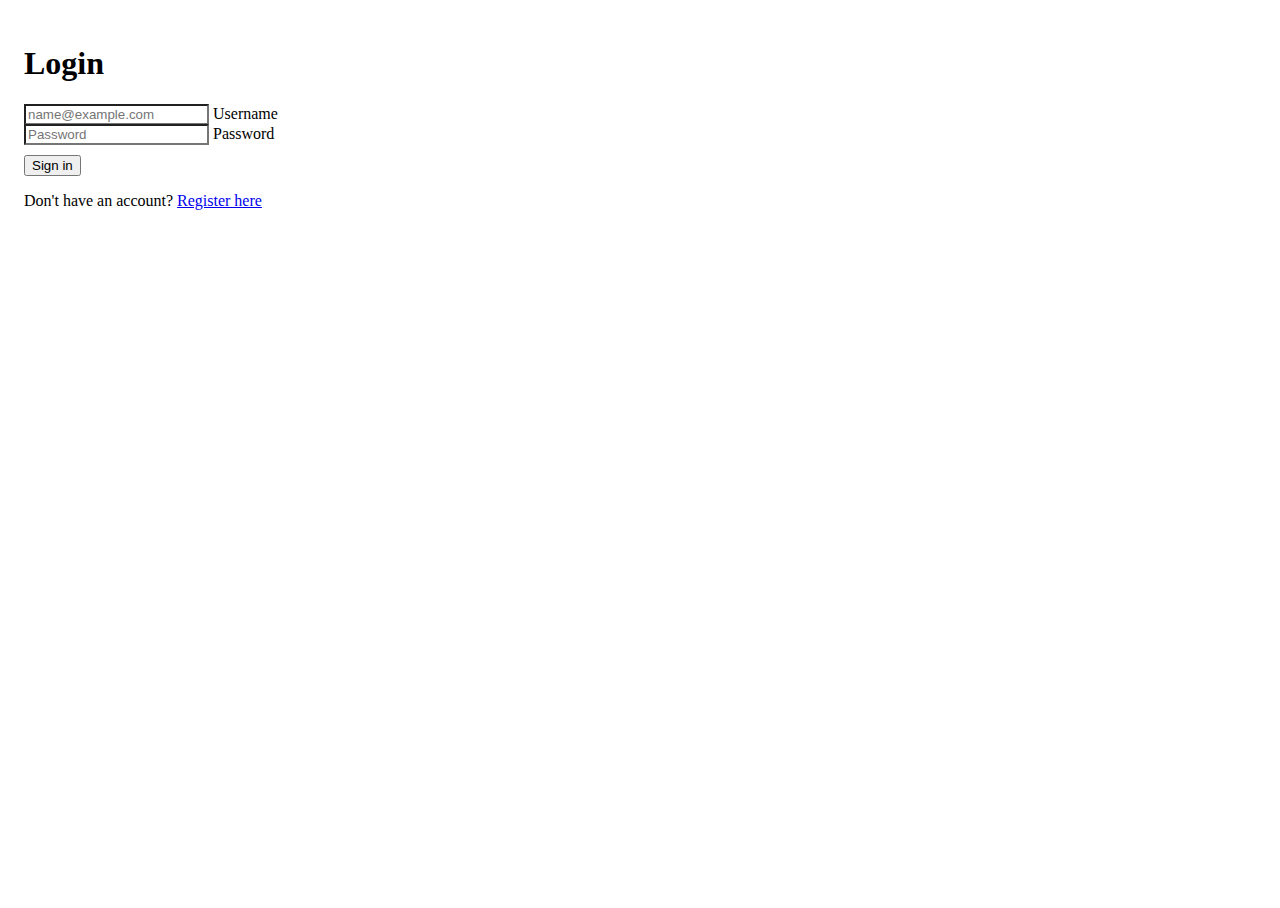
<file: AboutUs.html>
<!DOCTYPE html>
<html lang="en">
<head>
    <meta charset="UTF-8">
    <meta name="viewport" content="width=device-width, initial-scale=1.0">
    <title>About Us</title>
    <link type="text/css" rel="stylesheet" href="style.css"/>
    <meta  name="viewport" content="width=device-width, initial-scale=1.0"/>
    <link rel="stylesheet" href="https://cdnjs.cloudflare.com/ajax/libs/font-awesome/6.0.0-beta3/css/all.min.css" integrity="your-integrity-hash" crossorigin="anonymous" />
    <link href="https://cdn.jsdelivr.net/npm/bootstrap@5.3.1/dist/css/bootstrap.min.css" rel="stylesheet" integrity="sha384-4bw+/aepP/YC94hEpVNVgiZdgIC5+VKNBQNGCHeKRQN+PtmoHDEXuppvnDJzQIu9" crossorigin="anonymous">    
    <script src="https://ajax.googleapis.com/ajax/libs/jquery/3.6.4/jquery.min.js"></script>
    <script src="javascript/account.js"></script>
    <script src="javascript/cart.js"></script>
    <script src="javascript/book.js"></script>
  </head>
<style>
  .fixed-top + section{
      margin-top: 80px;
  }
  @media screen and (max-width: 991px) {
        .fixed-top + div{
          margin-top: 160px;
        }
      }
      @media screen and (max-width: 767px) {
        .fixed-top + div{
          margin-top: 180px;
        }
        .dropdown-menu{
          flex-direction: column;
        }
      }
      @media screen and (max-width: 390px) {
        .fixed-top + div{
          margin-top: 220px;
        }
      }
      @media screen and (max-width: 280px) {
        .fixed-top + div{
          margin-top: 460px;
        }
      }
      .dropdown-menu{
        border-radius: 5;
        padding: 0.5em;
        box-shadow: 0 3px 6px rgba(0, 0, 0, 0.23);
      }
      .dropdown-menu ul{
        list-style: none;
        padding: 0;
      }
      .dropdown-menu.show{
        display: flex;
      }
      .dropdown-menu li:first-child a{
        font-weight: bold;
        font-size: 1.2em;
      }
      .dropdown-menu li a{
        padding: .5em 1em;
      }
</style>
<script src="javascript/account.js"></script>
<script>
  checkLogin()
</script>
<body>
  <header class="p-3 fixed-top text-bg-dark">
    <div class="container">
      <div class="d-flex flex-wrap align-items-center justify-content-center justify-content-lg-start">
        <a href="/" class="d-flex align-items-center mb-2 mb-lg-0 link-body-emphasis text-decoration-none">
          <img src="https://logo.com/image-cdn/images/kts928pd/production/eab0b136f969e70da490e3090873a14068b11059-355x357.png?w=1080&q=72" alt="mdo" width="32" height="32" class="rounded-circle">
        </a>
        
        <ul class="nav col-12 col-lg-auto me-lg-auto mb-2 justify-content-center mb-md-0">
          <li><a href="index.html" class="nav-link px-2 text-white">Home</a></li>
          <li class="dropdown">
            <a href="genre.html" class="nav-link px-2 text-white dropdown-toggle" data-bs-toggle="dropdown" aria-expanded="false">Categories</a>
            <div class="dropdown-menu">
              <ul>
                <li><a class="dropdown-item" style="cursor: default;">Friction</a></li>
                <li><a class="dropdown-item" href="category.html?cat=mystery">Mystery</a></li>
                <li><a class="dropdown-item" href="category.html?cat=adventure">Adventure</a></li>
                <li><a class="dropdown-item" href="category.html?cat=fantasy">Fantasy</a></li>
                <li><a class="dropdown-item" href="category.html?cat=romance">Romance</a></li>
              </ul>
              <ul>
                <li><a class="dropdown-item" style="cursor: default;">Academic</a></li>
                <li><a class="dropdown-item" href="category.html?cat=mathematic">Mathematics</a></li>
                <li><a class="dropdown-item" href="category.html?cat=science">Sciences (Physics, Chemistry, Biology)</a></li>
                <li><a class="dropdown-item" href="category.html?cat=computerscience">Computer Science</a></li>
                <li><a class="dropdown-item" href="category.html?cat=engineering">Engineering</a></li>
              </ul>
              <ul>
                <li><a class="dropdown-item" style="cursor: default;">Others</a></li>
                <li><a class="dropdown-item" href="category.html?cat=business">Business/Entrepreneurship</a></li>
                <li><a class="dropdown-item" href="category.html?cat=psychology">Psychology</a></li>
                <li><a class="dropdown-item" href="category.html?cat=history">History</a></li>
                <li><a class="dropdown-item" href="category.html?cat=philosophy">Philosophy</a></li>
              </ul>
            </div>
          </li>
          <li><a href="FindOurStore.html" class="nav-link px-2 text-white">Find Our Store</a></li>
          <li><a href="AboutUs.html" class="nav-link px-2 text-white">About Us</a></li>
        </ul>

        <div class="dropdown text-end">
          <ul class="nav col-12 col-lg-auto me-lg-auto mb-2 justify-content-center mb-md-0">
            <li><a class="nav-link px-2 text-white" href="Profile.html">Profile</a></li>
            <li><a class="nav-link px-2 text-white" href="MyCart.html">My Cart</a></li>
            <li><a class="nav-link px-2 text-white" style="cursor: pointer;" onclick="loggingout()">Sign out</a></li>
          </ul>
        </div>
      </div>
    </div>
  </header>

  <div class="container p-5 d-flex flex-column justify-content-center text-center" style="background-color: #f8f9fa;">
    <div>
      <div>
        <a href="#" class="list-group-item list-group-item-action d-flex gap-5 py-5 flex-column align-items-center">
          <img src="https://logo.com/image-cdn/images/kts928pd/production/eab0b136f969e70da490e3090873a14068b11059-355x357.png?w=1080&q=72" class="pic img-fluid" alt="Company Logo">
          <div>
            <div style="overflow: auto;">
              <h2 class="h4">About Us</h2>
              <p class="small">Welcome to Ozzy Book Store, your source for the best book rentals in town. We have been serving book lovers since 2023, providing a wide range of genres and titles for every reader's taste.</p>

              <p class="small">Our mission is to promote reading and make it accessible to everyone. Whether you're a casual reader or a dedicated bookworm, we've got something for you. With our easy rental process, you can enjoy your favorite books without the hassle of buying them.</p>

              <p class="small">Thank you for choosing Ozzy Book Store for your reading needs. We're here to make your reading experience exceptional.</p>
            </div>
          </div>
        </a>
      </div>
    </div>
  </div>

  
  <footer style="padding: 14px;">
    <div class="container">
      <h5 id="left">About Ozzy Book Store</h5>
      <p id="left">Welcome to Ozzy Book Store
        At Ozzy Book Store, we believe in making reading accessible, affordable, and sustainable. 
        Our store offers you the opportunity to explore a vast collection of books without the commitment of purchasing. 
        Whether you're a student looking for textbooks, an avid reader eager to delve into new novels, or a researcher seeking reference materials, we've got you covered.
        <br><br>
        Experience the Joy of Reading with Ozzy Book Store
        Whether you're a student, a professional, or simply someone who loves to read, Ozzy Book Store is your gateway to a world of knowledge, imagination, and inspiration. 
        Embrace the convenience, affordability, and sustainability of renting books and embark on your next reading journey with us.
        Join us today and let the pages of our books transport you to new realms of understanding and enjoyment.
      </p >
        
      <h5 id="left">Return and refund policy</h5>
      <p id="left">
          You're eligible for a refund within 10 days if you're dissatisfied with your rental due to an error on the seller's part or if the book doesn't arrive.
      </p >
      <hr>
      <h4 id="left">Types of Refunds</h4>
      <h5 id="left">Incorrect Book/Not as Described/Damaged</h5>
      <p id="left">
        You're eligible for a full refund of the rental price, including original shipping costs, if your return is the result of an error on the seller's part. 
        If you receive the incorrect book or if it arrives damaged, you'll also be refunded return shipping equal to the original charge. 
        To receive a refund, you must return your book directly to the seller within 10 days of the estimated delivery date and in the same condition you received it in.
        For books returned as 'Not as described,' return shipping amounts are refunded at the seller's discretion. 
        If the seller disagrees, only the book price and original shipping will be refunded. 
        We will not refund shipping amounts on behalf of a seller in the event of a dispute.
      </p >
        
      <h5 id="left">Book Did Not Arrive</h5>
      <p id="left">
        You're eligible for a full refund of the rental price, including shipping costs, if your book hasn't arrived as of the Estimated Delivery Date, up until 5 days past. 
        If the seller provides tracking information indicating the book has arrived, the refund request is void. 
        A refund request for the reason 'item did not arrive' will automatically complete 7 days after the refund request is initiated through your account.
        In cases where the book is returned to the seller for any of the following reasons, the refund includes the book price only: incomplete address, unclaimed, returned to reader, or similar.
      </p >
      <h5 id="left">Return Books</h5>
      <p id="left">
        Our books are tagged with an unique ID before we ship out to borrower.
        To return the book, borrower only require to send the books by parcel to the our store, the address of our store can be found in <a href="FindOurStore.html">Find Our Store</a>
        Once we received the book, we will return the deposit within 3 business days.
        The deposit will not be returned if late returning or damage on books.
      </p >  
      <hr>
        <div>
          <a class="btn btn-primary" style="background-color: #3b5998;" href="https://www.facebook.com/17hieng/" role="button">
            <i class="fab fa-facebook-f"></i>
          </a>
          <a class="btn btn-primary" style="background-color: #ac2bac;" href="https://www.instagram.com/cheehieng_/" role="button">
            <i class="fab fa-instagram"></i>
          </a>
          <a class="btn btn-primary" style="background-color: #ed302f;" href="https://www.youtube.com/channel/UCFhHM9J7EW5TI7RFP1Rd-Cg" role="button">
            <i class="fab fa-youtube"></i>
          </a>
          <a class="btn btn-primary" style="background-color: #333333;" href="https://github.com/17hieng" role="button">
            <i class="fab fa-github"></i>
          </a>
        </div>
      <p>&copy; 2023 Ozzy Book Store. All rights reserved.</p >
    </div>
  </footer>


    <script src="https://cdn.jsdelivr.net/npm/bootstrap@5.3.1/dist/js/bootstrap.bundle.min.js" integrity="sha384-HwwvtgBNo3bZJJLYd8oVXjrBZt8cqVSpeBNS5n7C8IVInixGAoxmnlMuBnhbgrkm" crossorigin="anonymous"></script>

    <script>
      function loggingout(){
          logout()
          window.location.href = "login.html";
      }
    </script>
</body>
</html>
</file>
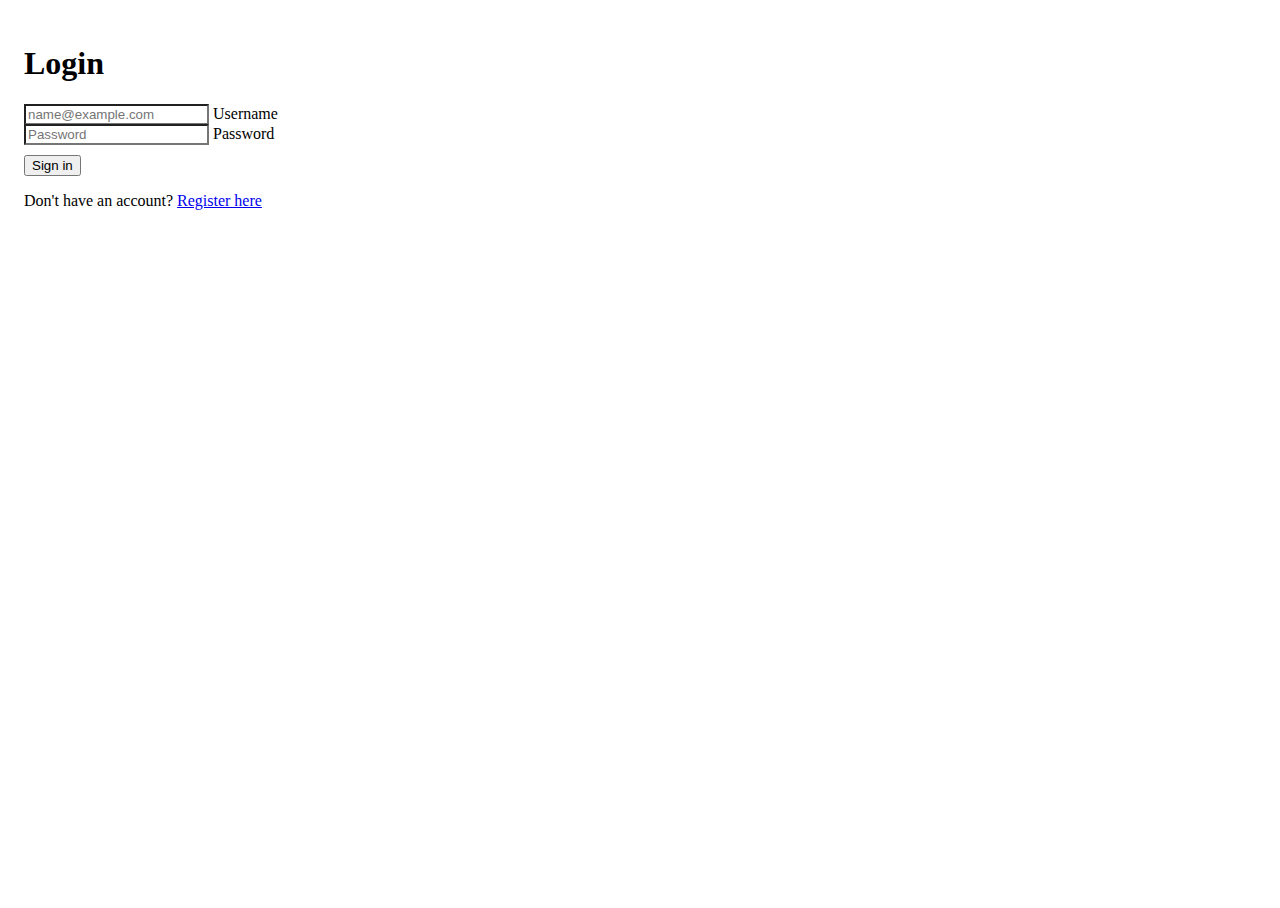
<file: bookDesc.html>
<!DOCTYPE html>
<html lang="en">
<head>
    <meta charset="UTF-8">
    <meta name="viewport" content="width=device-width, initial-scale=1.0">
    <link type="text/css" rel="stylesheet" href="style.css"/>
    <title>Book Description</title>
    <link rel="stylesheet" href="https://cdnjs.cloudflare.com/ajax/libs/font-awesome/6.0.0-beta3/css/all.min.css" integrity="your-integrity-hash" crossorigin="anonymous" />
    <link href="https://cdn.jsdelivr.net/npm/bootstrap@5.3.1/dist/css/bootstrap.min.css" rel="stylesheet" integrity="sha384-4bw+/aepP/YC94hEpVNVgiZdgIC5+VKNBQNGCHeKRQN+PtmoHDEXuppvnDJzQIu9" crossorigin="anonymous">    
    <script src="https://ajax.googleapis.com/ajax/libs/jquery/3.6.4/jquery.min.js"></script>
    <script src="javascript/account.js"></script>
    <script src="javascript/cart.js"></script>
    <script src="javascript/book.js"></script>
  </head>
<style>
    .fixed-top + div{
        margin-top: 80px;
    }
    @media screen and (max-width: 991px) {
        .fixed-top + div{
          margin-top: 160px;
        }
      }
      @media screen and (max-width: 767px) {
        .fixed-top + div{
          margin-top: 180px;
        }
        .dropdown-menu{
          flex-direction: column;
        }
      }
      @media screen and (max-width: 390px) {
        .fixed-top + div{
          margin-top: 220px;
        }
      }
      @media screen and (max-width: 280px) {
        .fixed-top + div{
          margin-top: 460px;
        }
      }
      .dropdown-menu{
        border-radius: 5;
        padding: 0.5em;
        box-shadow: 0 3px 6px rgba(0, 0, 0, 0.23);
      }
      .dropdown-menu ul{
        list-style: none;
        padding: 0;
      }
      .dropdown-menu.show{
        display: flex;
      }
      .dropdown-menu li:first-child a{
        font-weight: bold;
        font-size: 1.2em;
      }
      .dropdown-menu li a{
        padding: .5em 1em;
      }

      .book-cover{
        margin: auto;
        display: inline-block;
        width: 100%;
        object-fit: contain;
        max-height: 350px;
      }

      #book-desp{
        max-height: 200px;
        overflow: auto;
        background-color: #eee;
        padding: 12px;
        border-radius: 12px;
      }
  </style>
  <script src="javascript/account.js"></script>
  <script>
    checkLogin()
  </script>
<body>
  <header class="p-3 fixed-top text-bg-dark">
    <div class="container">
      <div class="d-flex flex-wrap align-items-center justify-content-center justify-content-lg-start">
        <a href="/" class="d-flex align-items-center mb-2 mb-lg-0 link-body-emphasis text-decoration-none">
          <img src="https://logo.com/image-cdn/images/kts928pd/production/eab0b136f969e70da490e3090873a14068b11059-355x357.png?w=1080&q=72" alt="mdo" width="32" height="32" class="rounded-circle">
        </a>
        
        <ul class="nav col-12 col-lg-auto me-lg-auto mb-2 justify-content-center mb-md-0">
          <li><a href="index.html" class="nav-link px-2 text-white">Home</a></li>
          <li class="dropdown">
            <a href="genre.html" class="nav-link px-2 text-white dropdown-toggle" data-bs-toggle="dropdown" aria-expanded="false">Categories</a>
            <div class="dropdown-menu">
              <ul>
                <li><a class="dropdown-item" style="cursor: default;">Friction</a></li>
                <li><a class="dropdown-item" href="category.html?cat=mystery">Mystery</a></li>
                <li><a class="dropdown-item" href="category.html?cat=adventure">Adventure</a></li>
                <li><a class="dropdown-item" href="category.html?cat=fantasy">Fantasy</a></li>
                <li><a class="dropdown-item" href="category.html?cat=romance">Romance</a></li>
              </ul>
              <ul>
                <li><a class="dropdown-item" style="cursor: default;">Academic</a></li>
                <li><a class="dropdown-item" href="category.html?cat=mathematic">Mathematics</a></li>
                <li><a class="dropdown-item" href="category.html?cat=science">Sciences (Physics, Chemistry, Biology)</a></li>
                <li><a class="dropdown-item" href="category.html?cat=computerscience">Computer Science</a></li>
                <li><a class="dropdown-item" href="category.html?cat=engineering">Engineering</a></li>
              </ul>
              <ul>
                <li><a class="dropdown-item" style="cursor: default;">Others</a></li>
                <li><a class="dropdown-item" href="category.html?cat=business">Business/Entrepreneurship</a></li>
                <li><a class="dropdown-item" href="category.html?cat=psychology">Psychology</a></li>
                <li><a class="dropdown-item" href="category.html?cat=history">History</a></li>
                <li><a class="dropdown-item" href="category.html?cat=philosophy">Philosophy</a></li>
              </ul>
            </div>
          </li>
          <li><a href="FindOurStore.html" class="nav-link px-2 text-white">Find Our Store</a></li>
          <li><a href="AboutUs.html" class="nav-link px-2 text-white">About Us</a></li>
        </ul>

        <div class="dropdown text-end">
          <ul class="nav col-12 col-lg-auto me-lg-auto mb-2 justify-content-center mb-md-0">
            <li><a class="nav-link px-2 text-white" href="Profile.html">Profile</a></li>
            <li><a class="nav-link px-2 text-white" href="MyCart.html">My Cart</a></li>
            <li><a class="nav-link px-2 text-white" style="cursor: pointer;" onclick="loggingout()">Sign out</a></li>
          </ul>
        </div>
      </div>
    </div>
  </header>

    <div class="container" style="background-color: #f8f9fa; padding: 34px;">
      <h1>Book Details</h1>
      <div class="card" style="padding: 24px;">
        <div class="container-fliud">
          <div class="wrapper row">
            <div class="preview col-md-6">
              
              <div class="preview-pic tab-content" style="height: 100%; display: inline-block; ">
                <div class="tab-pane active" id="pic-1" style="height: 100%; display: inline-flex; align-items: center;">
                  <img id="book-cover" class="book-cover"/>
                </div>
              </div>

              
            </div>
            <div class="details col-md-6">
              <h3 class="product-title" id="book-title"></h3>
              <p id="book-author"></p>
              <p>Category: 
                <a id="book-category"></a>
              </p>
              <p class="product-description" id="book-desp"></p>
              <h5 id="rent-price"></h5>
              <h5 id="deposit-price"></h5>
              <h3 id="price"></h3>
              <div class="d-flex justify-content-center align-items-center">
                <div class="btn-group">
                  <button type="button" class="btn btn-primary rounded-pill px-3 mx-3" id="addToCart">Add To Cart</button>
                  <button type="button" class="btn btn-success rounded-pill px-3 mx-3" id="rentNow">Rent Now</button>
                </div>
              </div>
            </div>
          </div>
        </div>
      </div>
    </div>

    <footer style="padding: 14px;">
      <div class="container">
        <h5 id="left">About Ozzy Book Store</h5>
        <p id="left">Welcome to Ozzy Book Store
          At Ozzy Book Store, we believe in making reading accessible, affordable, and sustainable. 
          Our store offers you the opportunity to explore a vast collection of books without the commitment of purchasing. 
          Whether you're a student looking for textbooks, an avid reader eager to delve into new novels, or a researcher seeking reference materials, we've got you covered.
          <br><br>
          Experience the Joy of Reading with Ozzy Book Store
          Whether you're a student, a professional, or simply someone who loves to read, Ozzy Book Store is your gateway to a world of knowledge, imagination, and inspiration. 
          Embrace the convenience, affordability, and sustainability of renting books and embark on your next reading journey with us.
          Join us today and let the pages of our books transport you to new realms of understanding and enjoyment.
        </p >
          
        <h5 id="left">Return and refund policy</h5>
        <p id="left">
            You're eligible for a refund within 10 days if you're dissatisfied with your rental due to an error on the seller's part or if the book doesn't arrive.
        </p >
        <hr>
        <h4 id="left">Types of Refunds</h4>
        <h5 id="left">Incorrect Book/Not as Described/Damaged</h5>
        <p id="left">
          You're eligible for a full refund of the rental price, including original shipping costs, if your return is the result of an error on the seller's part. 
          If you receive the incorrect book or if it arrives damaged, you'll also be refunded return shipping equal to the original charge. 
          To receive a refund, you must return your book directly to the seller within 10 days of the estimated delivery date and in the same condition you received it in.
          For books returned as 'Not as described,' return shipping amounts are refunded at the seller's discretion. 
          If the seller disagrees, only the book price and original shipping will be refunded. 
          We will not refund shipping amounts on behalf of a seller in the event of a dispute.
        </p >
          
        <h5 id="left">Book Did Not Arrive</h5>
        <p id="left">
          You're eligible for a full refund of the rental price, including shipping costs, if your book hasn't arrived as of the Estimated Delivery Date, up until 5 days past. 
          If the seller provides tracking information indicating the book has arrived, the refund request is void. 
          A refund request for the reason 'item did not arrive' will automatically complete 7 days after the refund request is initiated through your account.
          In cases where the book is returned to the seller for any of the following reasons, the refund includes the book price only: incomplete address, unclaimed, returned to reader, or similar.
        </p >
        <h5 id="left">Return Books</h5>
        <p id="left">
          Our books are tagged with an unique ID before we ship out to borrower.
          To return the book, borrower only require to send the books by parcel to the our store, the address of our store can be found in <a href="FindOurStore.html">Find Our Store</a>
          Once we received the book, we will return the deposit within 3 business days.
          The deposit will not be returned if late returning or damage on books.
        </p >  
        <hr>
          <div>
            <a class="btn btn-primary" style="background-color: #3b5998;" href="https://www.facebook.com/17hieng/" role="button">
              <i class="fab fa-facebook-f"></i>
            </a>
            <a class="btn btn-primary" style="background-color: #ac2bac;" href="https://www.instagram.com/cheehieng_/" role="button">
              <i class="fab fa-instagram"></i>
            </a>
            <a class="btn btn-primary" style="background-color: #ed302f;" href="https://www.youtube.com/channel/UCFhHM9J7EW5TI7RFP1Rd-Cg" role="button">
              <i class="fab fa-youtube"></i>
            </a>
            <a class="btn btn-primary" style="background-color: #333333;" href="https://github.com/17hieng" role="button">
              <i class="fab fa-github"></i>
            </a>
          </div>
        <p>&copy; 2023 Ozzy Book Store. All rights reserved.</p >
      </div>
    </footer>

    <script src="https://cdn.jsdelivr.net/npm/bootstrap@5.3.1/dist/js/bootstrap.bundle.min.js" integrity="sha384-HwwvtgBNo3bZJJLYd8oVXjrBZt8cqVSpeBNS5n7C8IVInixGAoxmnlMuBnhbgrkm" crossorigin="anonymous"></script>
    <script>
      function loggingout(){
        logout()
        window.location.href = "login.html";
      }
    </script>
    <script>
      //Get Query parameter
      const queryParameter = new URLSearchParams(window.location.search);
      var category = queryParameter.get('cat');
      var title = queryParameter.get('title');

      // Check Query Parameter
      if (category == null || title == null){
          document.write("An error occured.");
      }else{
          getBook(category, title, generateBookDetails);
      }

      // Generate Book Details
      function generateBookDetails(bookDetails, category){
        var bookCover = document.getElementById("book-cover");
        var bookTitle = document.getElementById("book-title");
        var bookAuthor = document.getElementById("book-author");
        var bookCategory = document.getElementById("book-category");
        var bookDesp = document.getElementById("book-desp");
        var rentPrice = document.getElementById("rent-price");
        var depositPrice = document.getElementById("deposit-price");
        var totalPrice = document.getElementById("price");
        var addToCartBtn = document.getElementById("addToCart");
        var rentNowBtn = document.getElementById("rentNow")

        bookCover.src = `image/${category}/${bookDetails.img}`;
        bookTitle.innerHTML = bookDetails.title;
        bookAuthor.innerHTML = `Author: ${bookDetails.author}`;
        bookCategory.innerHTML = category.toUpperCase();
        bookCategory.href = `category.html?cat=${category}`;
        bookDesp.innerHTML = bookDetails.desp;
        rentPrice.innerHTML = `Rental Price: RM ${bookDetails.price}`;
        depositPrice.innerHTML = `Deposit Price: RM ${bookDetails.deposit}`;
        totalPrice.innerHTML = `Total: RM ${(bookDetails.price + bookDetails.deposit).toFixed(2)}`;
        addToCartBtn.onclick = function(){addToCart(bookDetails.title, category)};
        rentNowBtn.onclick = function(){
          rentNow(bookDetails.title, category);
          window.location.href = `checkOut.html?rentnow=true`;
        };
      }
    </script>
</body>
</html>
</file>
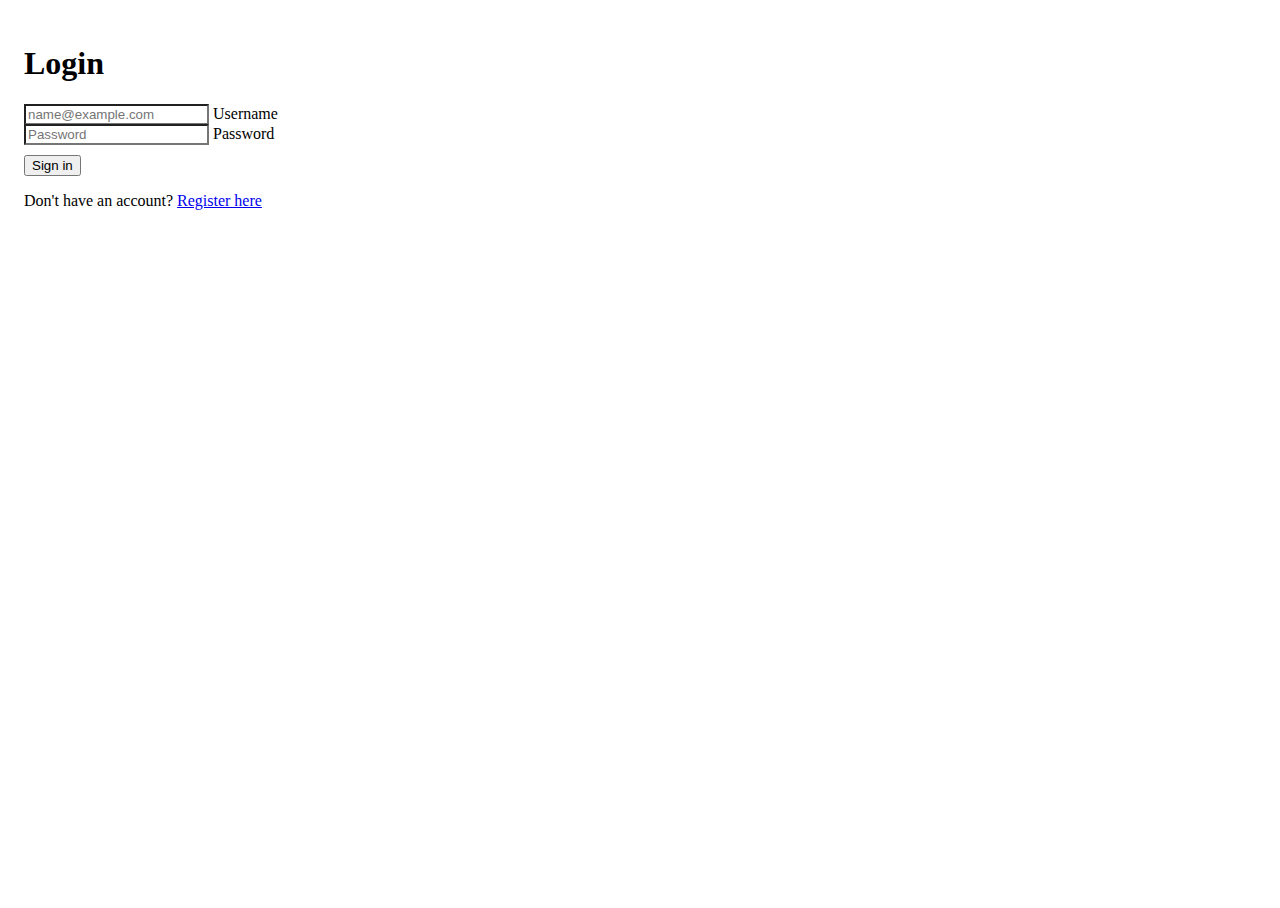
<file: category.html>
<!DOCTYPE html>
<html lang="en">
    <head>
        <meta charset="utf-8" />
        <meta http-equiv="X-UA-Compatible" content="IE=edge"/>
        <title>Category</title>
        <link type="text/css" rel="stylesheet" href="style.css"/>
        <meta  name="viewport" content="width=device-width, initial-scale=1"/>
        <link rel="stylesheet" href="https://cdnjs.cloudflare.com/ajax/libs/font-awesome/6.0.0-beta3/css/all.min.css" integrity="your-integrity-hash" crossorigin="anonymous" />
        <link href="https://cdn.jsdelivr.net/npm/bootstrap@5.3.1/dist/css/bootstrap.min.css" rel="stylesheet" integrity="sha384-4bw+/aepP/YC94hEpVNVgiZdgIC5+VKNBQNGCHeKRQN+PtmoHDEXuppvnDJzQIu9" crossorigin="anonymous">    
        <script src="https://ajax.googleapis.com/ajax/libs/jquery/3.6.4/jquery.min.js"></script>
        <script src="javascript/account.js"></script>
        <script src="javascript/cart.js"></script>
        <script src="javascript/book.js"></script>
        <script>
            //Get Query parameter
            const queryParameter = new URLSearchParams(window.location.search);
            var category = queryParameter.get('cat');
            if (category == null){
                document.write("An error occured.");
            }
        </script>
    </head>
    <style>
      .fixed-top + div{
          margin-top: 80px;
      }
      @media screen and (max-width: 991px) {
        .fixed-top + div{
          margin-top: 160px;
        }
      }
      @media screen and (max-width: 767px) {
        .fixed-top + div{
          margin-top: 180px;
        }
        .dropdown-menu{
          flex-direction: column;
        }
      }
      @media screen and (max-width: 390px) {
        .fixed-top + div{
          margin-top: 220px;
        }
      }
      @media screen and (max-width: 280px) {
        .fixed-top + div{
          margin-top: 460px;
        }
      }
      .dropdown-menu{
        border-radius: 5;
        padding: 0.5em;
        box-shadow: 0 3px 6px rgba(0, 0, 0, 0.23);
      }
      .dropdown-menu ul{
        list-style: none;
        padding: 0;
      }
      .dropdown-menu.show{
        display: flex;
      }
      .dropdown-menu li:first-child a{
        font-weight: bold;
        font-size: 1.2em;
      }
      .dropdown-menu li a{
        padding: .5em 1em;
      }
    </style>
    <script src="javascript/account.js"></script>
    <script>
      checkLogin()
    </script>
    <body>
      <header class="p-3 fixed-top text-bg-dark">
        <div class="container">
          <div class="d-flex flex-wrap align-items-center justify-content-center justify-content-lg-start">
            <a href="/" class="d-flex align-items-center mb-2 mb-lg-0 link-body-emphasis text-decoration-none">
              <img src="https://logo.com/image-cdn/images/kts928pd/production/eab0b136f969e70da490e3090873a14068b11059-355x357.png?w=1080&q=72" alt="mdo" width="32" height="32" class="rounded-circle">
            </a>
            
            <ul class="nav col-12 col-lg-auto me-lg-auto mb-2 justify-content-center mb-md-0">
              <li><a href="index.html" class="nav-link px-2 text-white">Home</a></li>
              <li class="dropdown">
                <a href="genre.html" class="nav-link px-2 text-white dropdown-toggle" data-bs-toggle="dropdown" aria-expanded="false">Categories</a>
                <div class="dropdown-menu">
                  <ul>
                    <li><a class="dropdown-item" style="cursor: default;">Friction</a></li>
                    <li><a class="dropdown-item" href="category.html?cat=mystery">Mystery</a></li>
                    <li><a class="dropdown-item" href="category.html?cat=adventure">Adventure</a></li>
                    <li><a class="dropdown-item" href="category.html?cat=fantasy">Fantasy</a></li>
                    <li><a class="dropdown-item" href="category.html?cat=romance">Romance</a></li>
                  </ul>
                  <ul>
                    <li><a class="dropdown-item" style="cursor: default;">Academic</a></li>
                    <li><a class="dropdown-item" href="category.html?cat=mathematic">Mathematics</a></li>
                    <li><a class="dropdown-item" href="category.html?cat=science">Sciences (Physics, Chemistry, Biology)</a></li>
                    <li><a class="dropdown-item" href="category.html?cat=cs">Computer Science</a></li>
                    <li><a class="dropdown-item" href="category.html?cat=engineering">Engineering</a></li>
                  </ul>
                  <ul>
                    <li><a class="dropdown-item" style="cursor: default;">Others</a></li>
                    <li><a class="dropdown-item" href="category.html?cat=business">Business/Entrepreneurship</a></li>
                    <li><a class="dropdown-item" href="category.html?cat=psychology">Psychology</a></li>
                    <li><a class="dropdown-item" href="category.html?cat=history">History</a></li>
                    <li><a class="dropdown-item" href="category.html?cat=philosophy">Philosophy</a></li>
                  </ul>
                </div>
              </li>
              <li><a href="FindOurStore.html" class="nav-link px-2 text-white">Find Our Store</a></li>
              <li><a href="AboutUs.html" class="nav-link px-2 text-white">About Us</a></li>
            </ul>
    
            <div class="dropdown text-end">
              <ul class="nav col-12 col-lg-auto me-lg-auto mb-2 justify-content-center mb-md-0">
                <li><a class="nav-link px-2 text-white" href="Profile.html">Profile</a></li>
                <li><a class="nav-link px-2 text-white" href="MyCart.html">My Cart</a></li>
                <li><a class="nav-link px-2 text-white" style="cursor: pointer;" onclick="loggingout()">Sign out</a></li>
              </ul>
            </div>
          </div>
        </div>
      </header>
      <div class="album py-5 bg-body-tertiary">
        <div class="container">
          <h1>
            <script>
              document.write(category.toUpperCase());
            </script>
          </h1>
          <div class="row row-cols-1 row-cols-sm-2 row-cols-md-3 g-3" id="book-list">

        </div>
      </div> 
      <script>getBooks(category);</script>
            
      <footer style="padding: 14px;">
        <div class="container">
          <h5 id="left">About Ozzy Book Store</h5>
          <p id="left">Welcome to Ozzy Book Store
            At Ozzy Book Store, we believe in making reading accessible, affordable, and sustainable. 
            Our store offers you the opportunity to explore a vast collection of books without the commitment of purchasing. 
            Whether you're a student looking for textbooks, an avid reader eager to delve into new novels, or a researcher seeking reference materials, we've got you covered.
            <br><br>
            Experience the Joy of Reading with Ozzy Book Store
            Whether you're a student, a professional, or simply someone who loves to read, Ozzy Book Store is your gateway to a world of knowledge, imagination, and inspiration. 
            Embrace the convenience, affordability, and sustainability of renting books and embark on your next reading journey with us.
            Join us today and let the pages of our books transport you to new realms of understanding and enjoyment.
          </p >
            
          <h5 id="left">Return and refund policy</h5>
          <p id="left">
              You're eligible for a refund within 10 days if you're dissatisfied with your rental due to an error on the seller's part or if the book doesn't arrive.
          </p >
          <hr>
          <h4 id="left">Types of Refunds</h4>
          <h5 id="left">Incorrect Book/Not as Described/Damaged</h5>
          <p id="left">
            You're eligible for a full refund of the rental price, including original shipping costs, if your return is the result of an error on the seller's part. 
            If you receive the incorrect book or if it arrives damaged, you'll also be refunded return shipping equal to the original charge. 
            To receive a refund, you must return your book directly to the seller within 10 days of the estimated delivery date and in the same condition you received it in.
            For books returned as 'Not as described,' return shipping amounts are refunded at the seller's discretion. 
            If the seller disagrees, only the book price and original shipping will be refunded. 
            We will not refund shipping amounts on behalf of a seller in the event of a dispute.
          </p >
            
          <h5 id="left">Book Did Not Arrive</h5>
          <p id="left">
            You're eligible for a full refund of the rental price, including shipping costs, if your book hasn't arrived as of the Estimated Delivery Date, up until 5 days past. 
            If the seller provides tracking information indicating the book has arrived, the refund request is void. 
            A refund request for the reason 'item did not arrive' will automatically complete 7 days after the refund request is initiated through your account.
            In cases where the book is returned to the seller for any of the following reasons, the refund includes the book price only: incomplete address, unclaimed, returned to reader, or similar.
          </p >
          <h5 id="left">Return Books</h5>
          <p id="left">
            Our books are tagged with an unique ID before we ship out to borrower.
            To return the book, borrower only require to send the books by parcel to the our store, the address of our store can be found in <a href="FindOurStore.html">Find Our Store</a>
            Once we received the book, we will return the deposit within 3 business days.
            The deposit will not be returned if late returning or damage on books.
          </p >  
          <hr>
            <div>
              <a class="btn btn-primary" style="background-color: #3b5998;" href="https://www.facebook.com/17hieng/" role="button">
                <i class="fab fa-facebook-f"></i>
              </a>
              <a class="btn btn-primary" style="background-color: #ac2bac;" href="https://www.instagram.com/cheehieng_/" role="button">
                <i class="fab fa-instagram"></i>
              </a>
              <a class="btn btn-primary" style="background-color: #ed302f;" href="https://www.youtube.com/channel/UCFhHM9J7EW5TI7RFP1Rd-Cg" role="button">
                <i class="fab fa-youtube"></i>
              </a>
              <a class="btn btn-primary" style="background-color: #333333;" href="https://github.com/17hieng" role="button">
                <i class="fab fa-github"></i>
              </a>
            </div>
          <p>&copy; 2023 Ozzy Book Store. All rights reserved.</p >
        </div>
      </footer>


      <script src="https://cdn.jsdelivr.net/npm/bootstrap@5.3.1/dist/js/bootstrap.bundle.min.js" integrity="sha384-HwwvtgBNo3bZJJLYd8oVXjrBZt8cqVSpeBNS5n7C8IVInixGAoxmnlMuBnhbgrkm" crossorigin="anonymous"></script>
      <script>
        function loggingout(){
          logout()
          window.location.href = "login.html";
        }
      </script>

    </div>
  </body>
</html>
</file>
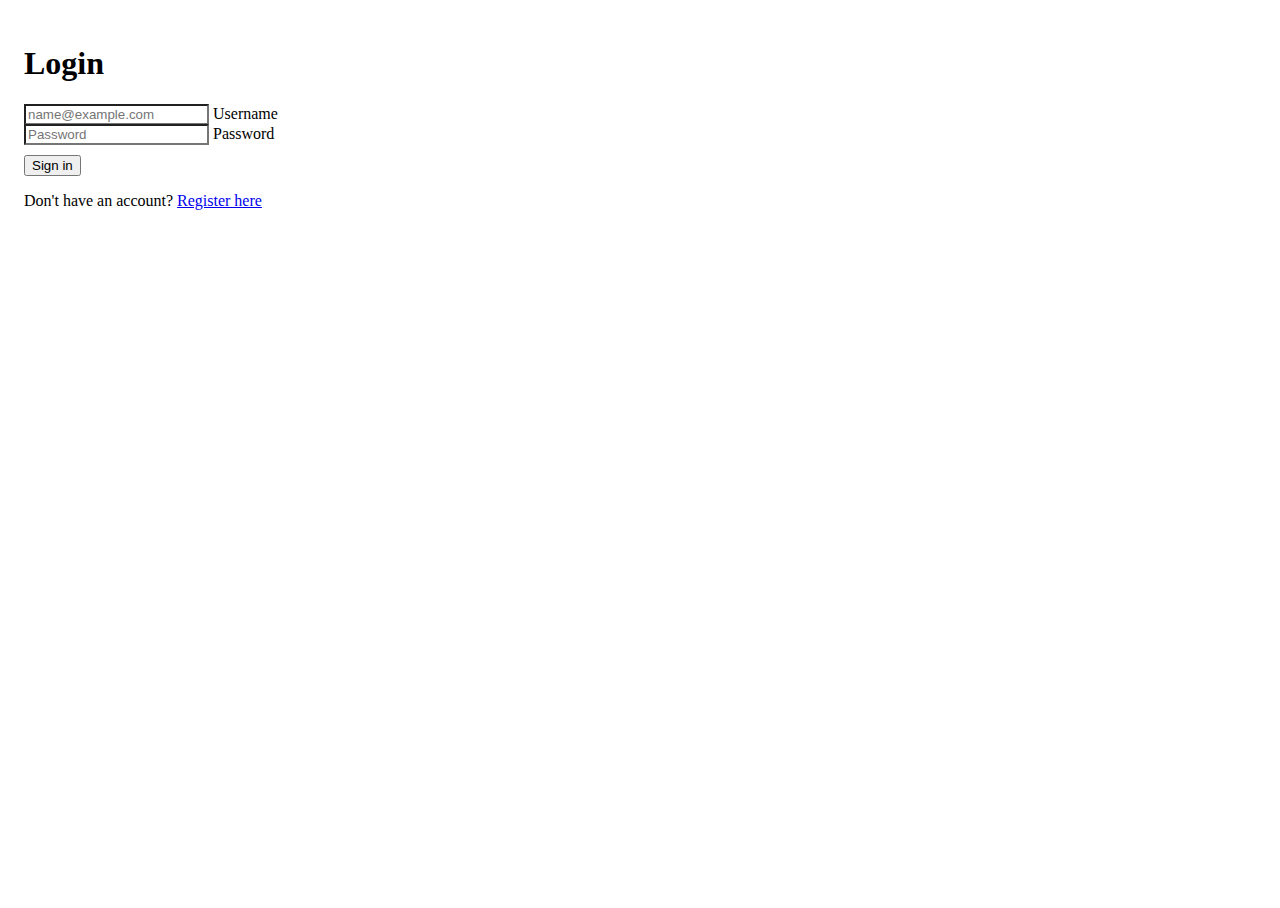
<file: checkOut.html>
<!DOCTYPE html>
<html lang="en">
<head>
    <meta charset="UTF-8">
    <meta name="viewport" content="width=device-width, initial-scale=1.0">
    <link rel="stylesheet" href="https://cdnjs.cloudflare.com/ajax/libs/font-awesome/6.0.0-beta3/css/all.min.css" integrity="your-integrity-hash" crossorigin="anonymous" />
    <link href="https://cdn.jsdelivr.net/npm/bootstrap@5.3.1/dist/css/bootstrap.min.css" rel="stylesheet" integrity="sha384-4bw+/aepP/YC94hEpVNVgiZdgIC5+VKNBQNGCHeKRQN+PtmoHDEXuppvnDJzQIu9" crossorigin="anonymous">    
    <title>Checkout</title>
    <script src="https://ajax.googleapis.com/ajax/libs/jquery/3.6.4/jquery.min.js"></script>
    <script src="javascript/account.js"></script>
    <script src="javascript/cart.js"></script>
    <script src="javascript/book.js"></script>
</head>
<style>
    html,body{
        overflow: auto !important;
    }
    .fixed-top + div{
        margin-top: 80px;
    }
    @media screen and (max-width: 991px) {
        .fixed-top + div{
          margin-top: 160px;
        }
      }
      @media screen and (max-width: 767px) {
        .fixed-top + div{
          margin-top: 180px;
        }
        .dropdown-menu{
          flex-direction: column;
        }
      }
      @media screen and (max-width: 390px) {
        .fixed-top + div{
          margin-top: 220px;
        }
      }
      @media screen and (max-width: 280px) {
        .fixed-top + div{
          margin-top: 460px;
        }
      }
      .dropdown-menu{
        border-radius: 5;
        padding: 0.5em;
        box-shadow: 0 3px 6px rgba(0, 0, 0, 0.23);
      }
      .dropdown-menu ul{
        list-style: none;
        padding: 0;
      }
      .dropdown-menu.show{
        display: flex;
      }
      .dropdown-menu li:first-child a{
        font-weight: bold;
        font-size: 1.2em;
      }
      .dropdown-menu li a{
        padding: .5em 1em;
      }
  </style>
  <script src="javascript/account.js"></script>
  <script src="javascript/cart.js"></script>
  <script>
    checkLogin()
  </script>
<body>
  <header class="p-3 fixed-top text-bg-dark">
    <div class="container">
      <div class="d-flex flex-wrap align-items-center justify-content-center justify-content-lg-start">
        <a href="/" class="d-flex align-items-center mb-2 mb-lg-0 link-body-emphasis text-decoration-none">
          <img src="https://logo.com/image-cdn/images/kts928pd/production/eab0b136f969e70da490e3090873a14068b11059-355x357.png?w=1080&q=72" alt="mdo" width="32" height="32" class="rounded-circle">
        </a>
        
        <ul class="nav col-12 col-lg-auto me-lg-auto mb-2 justify-content-center mb-md-0">
          <li><a href="index.html" class="nav-link px-2 text-white">Home</a></li>
          <li class="dropdown">
            <a href="genre.html" class="nav-link px-2 text-white dropdown-toggle" data-bs-toggle="dropdown" aria-expanded="false">Categories</a>
            <div class="dropdown-menu">
              <ul>
                <li><a class="dropdown-item" style="cursor: default;">Friction</a></li>
                <li><a class="dropdown-item" href="category.html?cat=mystery">Mystery</a></li>
                <li><a class="dropdown-item" href="category.html?cat=adventure">Adventure</a></li>
                <li><a class="dropdown-item" href="category.html?cat=fantasy">Fantasy</a></li>
                <li><a class="dropdown-item" href="category.html?cat=romance">Romance</a></li>
              </ul>
              <ul>
                <li><a class="dropdown-item" style="cursor: default;">Academic</a></li>
                <li><a class="dropdown-item" href="category.html?cat=mathematic">Mathematics</a></li>
                <li><a class="dropdown-item" href="category.html?cat=science">Sciences (Physics, Chemistry, Biology)</a></li>
                <li><a class="dropdown-item" href="category.html?cat=computerscience">Computer Science</a></li>
                <li><a class="dropdown-item" href="category.html?cat=engineering">Engineering</a></li>
              </ul>
              <ul>
                <li><a class="dropdown-item" style="cursor: default;">Others</a></li>
                <li><a class="dropdown-item" href="category.html?cat=business">Business/Entrepreneurship</a></li>
                <li><a class="dropdown-item" href="category.html?cat=psychology">Psychology</a></li>
                <li><a class="dropdown-item" href="category.html?cat=history">History</a></li>
                <li><a class="dropdown-item" href="category.html?cat=philosophy">Philosophy</a></li>
              </ul>
            </div>
          </li>
          <li><a href="FindOurStore.html" class="nav-link px-2 text-white">Find Our Store</a></li>
          <li><a href="AboutUs.html" class="nav-link px-2 text-white">About Us</a></li>
        </ul>

        <div class="dropdown text-end">
          <ul class="nav col-12 col-lg-auto me-lg-auto mb-2 justify-content-center mb-md-0">
            <li><a class="nav-link px-2 text-white" href="Profile.html">Profile</a></li>
            <li><a class="nav-link px-2 text-white" href="MyCart.html">My Cart</a></li>
            <li><a class="nav-link px-2 text-white" style="cursor: pointer;" onclick="loggingout()">Sign out</a></li>
          </ul>
        </div>
      </div>
    </div>
  </header>

      <div class="container" style="background-color: #f8f9fa; padding: 24px;">
        <main>
          <div class="py-3 text-left" style="border-bottom: 1px solid #d2d2d7; margin-bottom: 18px;">
            <h1 style="margin-bottom: 1px;">Checkout</h1>
          </div>
          <div class="row g-5">
            <div class="col-md-5 col-lg-4 order-md-last">
                <div id="yourCart" style="position: relative;">
                    <h4 class="d-flex justify-content-between align-items-center mb-3">
                        <span class="text-primary">Your cart</span>
                        <span class="badge bg-primary rounded-pill" id="cart-item-number">0</span>
                    </h4>
                    <ul class="list-group mb-3" id="cart-list">

                        <li id="total-price-container" class="list-group-item d-flex justify-content-between">
                        <span>Total</span>
                        <strong id="total-price"></strong>
                        </li>
                    </ul>
                </div>
            </div>
            <div class="col-md-7 col-lg-8">
              <h4 class="mb-3">Billing address</h4>
              <form class="needs-validation" onsubmit="event.preventDefault(); checkoutHandler()">
                <div class="row g-3">
                  <div class="col-sm-6">
                    <label for="firstName" class="form-label">First name</label>
                    <input type="text" class="form-control" id="firstName" placeholder="" value="" required="">
                    <div class="invalid-feedback">
                      Valid first name is required.
                    </div>
                  </div>
      
                  <div class="col-sm-6">
                    <label for="lastName" class="form-label">Last name</label>
                    <input type="text" class="form-control" id="lastName" placeholder="" value="" required="">
                    <div class="invalid-feedback">
                      Valid last name is required.
                    </div>
                  </div>
      
                  <div class="col-12">
                    <label for="phoneNo" class="form-label">Phone Number</label>
                    <div class="input-group has-validation">
                      <span class="input-group-text">+60</span>
                      <input type="tel" class="form-control" id="phoneNo" placeholder="xx-xxxxxxx" required="" minlength="8" maxlength="11" >
                      <div class="invalid-feedback">
                        Your phone number is invalid.
                      </div>
                    </div>
                  </div>
      
                  <div class="col-12">
                    <label for="email" class="form-label">Email <span class="text-body-secondary">(Optional)</span></label>
                    <input type="email" class="form-control" id="email" placeholder="you@example.com">
                    <div class="invalid-feedback">
                      Please enter a valid email address for shipping updates.
                    </div>
                  </div>
      
                  <div class="col-12">
                    <label for="address" class="form-label">Address</label>
                    <input type="text" class="form-control" id="address" required="">
                    <div class="invalid-feedback">
                      Please enter your shipping address.
                    </div>
                  </div>
      
      
                  <div class="col-md-6">
                    <label for="state" class="form-label">State</label>
                    <select class="form-select" id="state" required="">
                      <option value="">Choose...</option>
                      <option>Johor</option>
                      <option>Malacca</option>
                      <option>Penang</option>
                      <option>Perlis</option>
                      <option>Perak</option>
                      <option>Terengganu</option>
                      <option>Pahang</option>
                      <option>Negeri Sembilan</option>
                      <option>Sabah</option>
                      <option>Sarawak</option>
                      <option>Selangor</option>
                      <option>Kedah</option>
                      <option>Kelantan</option>
                    </select>
                    <div class="invalid-feedback">
                      Please provide a valid state.
                    </div>
                  </div>
      
                  <div class="col-md-6">
                    <label for="postcode" class="form-label">Postcode</label>
                    <input type="text" class="form-control" id="postcode" placeholder="" required="" minlength="5" maxlength="6">
                    <div class="invalid-feedback">
                      Postcode is invalid.
                    </div>
                  </div>
                </div>
      
                <hr class="my-4">
      
      
                <div class="form-check">
                  <input type="checkbox" class="form-check-input" id="save-addr">
                  <label class="form-check-label" for="save-addr">Save this address</label>
                </div>
      
                <hr class="my-4">
      
                <h4 class="mb-3">Payment</h4>
      
      
                <div class="row gy-3">
                  <div class="col-md-6">
                    <label for="cc-name" class="form-label">Name on card</label>
                    <input type="text" class="form-control" id="cc-name" placeholder="" required="">
                    <small class="text-body-secondary">Full name as displayed on card</small>
                    <div class="invalid-feedback">
                      Name on card is required
                    </div>
                  </div>
      
                  <div class="col-md-6">
                    <label for="cc-number" class="form-label">Credit card number</label>
                    <input type="text" class="form-control" id="cc-number" placeholder="" required="" minlength="16" maxlength="16">
                    <div class="invalid-feedback">
                      Credit card number is required
                    </div>
                  </div>
      
                  <div class="col-md-5">
                    <label for="cc-expiration" class="form-label">Expiration Month</label>
                    <input type="text" class="form-control" id="cc-exp-mth" placeholder="" required="" maxlength="2">
                    <label for="cc-expiration" class="form-label">Expiration Year</label>
                    <input type="text" class="form-control" id="cc-exp-yrs" placeholder="" required="" maxlength="2">
                    <div class="invalid-feedback">
                      Expiration date required
                    </div>
                  </div>
      
                  <div class="col-md-3">
                    <label for="cc-cvv" class="form-label">CVV</label>
                    <input type="text" class="form-control" id="cc-cvv" placeholder="" required="" minlength="3" maxlength="3">
                    <div class="invalid-feedback">
                      Security code required
                    </div>
                  </div>
                </div>
      
                <hr class="my-4">
      
                <button class="w-100 btn btn-primary btn-lg" type="submit">Continue to checkout</button>
              </form>
            </div>
          </div>
        </main>
      </div>
      <footer style="padding: 14px;">
        <div class="container">
          <h5 id="left">About Ozzy Book Store</h5>
          <p id="left">Welcome to Ozzy Book Store
            At Ozzy Book Store, we believe in making reading accessible, affordable, and sustainable. 
            Our store offers you the opportunity to explore a vast collection of books without the commitment of purchasing. 
            Whether you're a student looking for textbooks, an avid reader eager to delve into new novels, or a researcher seeking reference materials, we've got you covered.
            <br><br>
            Experience the Joy of Reading with Ozzy Book Store
            Whether you're a student, a professional, or simply someone who loves to read, Ozzy Book Store is your gateway to a world of knowledge, imagination, and inspiration. 
            Embrace the convenience, affordability, and sustainability of renting books and embark on your next reading journey with us.
            Join us today and let the pages of our books transport you to new realms of understanding and enjoyment.
          </p >
            
          <h5 id="left">Return and refund policy</h5>
          <p id="left">
              You're eligible for a refund within 10 days if you're dissatisfied with your rental due to an error on the seller's part or if the book doesn't arrive.
          </p >
          <hr>
          <h4 id="left">Types of Refunds</h4>
          <h5 id="left">Incorrect Book/Not as Described/Damaged</h5>
          <p id="left">
            You're eligible for a full refund of the rental price, including original shipping costs, if your return is the result of an error on the seller's part. 
            If you receive the incorrect book or if it arrives damaged, you'll also be refunded return shipping equal to the original charge. 
            To receive a refund, you must return your book directly to the seller within 10 days of the estimated delivery date and in the same condition you received it in.
            For books returned as 'Not as described,' return shipping amounts are refunded at the seller's discretion. 
            If the seller disagrees, only the book price and original shipping will be refunded. 
            We will not refund shipping amounts on behalf of a seller in the event of a dispute.
          </p >
            
          <h5 id="left">Book Did Not Arrive</h5>
          <p id="left">
            You're eligible for a full refund of the rental price, including shipping costs, if your book hasn't arrived as of the Estimated Delivery Date, up until 5 days past. 
            If the seller provides tracking information indicating the book has arrived, the refund request is void. 
            A refund request for the reason 'item did not arrive' will automatically complete 7 days after the refund request is initiated through your account.
            In cases where the book is returned to the seller for any of the following reasons, the refund includes the book price only: incomplete address, unclaimed, returned to reader, or similar.
          </p >
          <h5 id="left">Return Books</h5>
          <p id="left">
            Our books are tagged with an unique ID before we ship out to borrower.
            To return the book, borrower only require to send the books by parcel to the our store, the address of our store can be found in <a href="FindOurStore.html">Find Our Store</a>
            Once we received the book, we will return the deposit within 3 business days.
            The deposit will not be returned if late returning or damage on books.
          </p >  
          <hr>
            <div>
              <a class="btn btn-primary" style="background-color: #3b5998;" href="https://www.facebook.com/17hieng/" role="button">
                <i class="fab fa-facebook-f"></i>
              </a>
              <a class="btn btn-primary" style="background-color: #ac2bac;" href="https://www.instagram.com/cheehieng_/" role="button">
                <i class="fab fa-instagram"></i>
              </a>
              <a class="btn btn-primary" style="background-color: #ed302f;" href="https://www.youtube.com/channel/UCFhHM9J7EW5TI7RFP1Rd-Cg" role="button">
                <i class="fab fa-youtube"></i>
              </a>
              <a class="btn btn-primary" style="background-color: #333333;" href="https://github.com/17hieng" role="button">
                <i class="fab fa-github"></i>
              </a>
            </div>
          <p>&copy; 2023 Ozzy Book Store. All rights reserved.</p >
        </div>
      </footer>

    <script src="https://cdn.jsdelivr.net/npm/bootstrap@5.3.1/dist/js/bootstrap.bundle.min.js" integrity="sha384-HwwvtgBNo3bZJJLYd8oVXjrBZt8cqVSpeBNS5n7C8IVInixGAoxmnlMuBnhbgrkm" crossorigin="anonymous"></script>
    <script>
        function loggingout(){
            logout()
            window.location.href = "login.html";
        }

        // Get Form Element
        var firstNameElem = document.getElementById("firstName");
        var lastNameElem = document.getElementById("lastName");
        var phoneNoElem = document.getElementById("phoneNo");
        var emailElem = document.getElementById("email");
        var addressElem = document.getElementById("address");
        var stateElem = document.getElementById("state");
        var postcodeElem = document.getElementById("postcode");
        var saveAddressElem = document.getElementById("save-addr");
        var nameOnCardElem = document.getElementById("cc-name");
        var cardNoElem = document.getElementById("cc-number");
        var expMthElem = document.getElementById("cc-exp-mth");
        var expYrsElem = document.getElementById("cc-exp-yrs");
        var cvvElem = document.getElementById("cc-cvv");

        // AutoFill function
        function autoFill(){
          var account = getAccountInformation();

          // Set field value
          firstNameElem.value = account.firstname;
          lastNameElem.value = account.lastname;
          phoneNoElem.value = account.phoneNo;
          emailElem.value = account.email;
          if (account.address.state){
            stateElem.value = account.address.state;
          }
          if (account.address.address){
            addressElem.value = account.address.address;
          }
          if (account.address.postcode){
            postcodeElem.value = account.address.postcode;
          }
        }
      
        autoFill();

      //Get Query parameter
      const queryParameter = new URLSearchParams(window.location.search);
      var isRentNow = queryParameter.get('rentnow');

      var cartList;
      var itemPrice = [];

      // Check rent directly or check out from cart
      if (isRentNow == null || isRentNow == false){
        cartList = getCartList();
        for(var i = 0; i < cartList.title.length; i++){
          getBook(cartList.category[i], cartList.title[i], bookDataHandler);
        }
      } else {
        cartList = getRentNow();
        getBook(cartList.category, cartList.title, bookDataHandler);
      }

      
      // Get item Card container
      var listGroup = document.getElementById("cart-list");
      var cartItemCountElem = document.getElementById("cart-item-number");
      
      function bookDataHandler(bookDetail, category){
        itemPrice.push((bookDetail.price + bookDetail.deposit).toFixed(2));
        cartListUI(bookDetail, category);

        // Calculator Total Price
        var totalPrice = 0;
        for(var i = 0; i < itemPrice.length; i++){
          totalPrice += parseFloat(itemPrice[i]);
        }

        // Total item
        var totalItem = itemPrice.length;
        cartItemCountElem.innerHTML = totalItem;
        
        // Get Total Price Element
        var totalPriceElem = document.getElementById("total-price");
        totalPriceElem.innerHTML = `RM ${totalPrice.toFixed(2)}`;
        var totalPriceContainer = document.getElementById("total-price-container");
        listGroup.appendChild(totalPriceContainer);
      }



      function cartListUI(bookDetail, category){
        // item card
        var itemCard = document.createElement("li");
        itemCard.classList.add("list-group-item", "d-flex", "justify-content-between", "lh-sm");
        listGroup.appendChild(itemCard);

        // container
        var detailContainer = document.createElement("div");
        detailContainer.classList.add("px-3");
        itemCard.appendChild(detailContainer);

        // book title
        var bookTitle = document.createElement("p");
        bookTitle.innerHTML = bookDetail.title;
        detailContainer.appendChild(bookTitle);


        // Price container
        var priceContainer = document.createElement("div");
        priceContainer.classList.add("d-flex", "justify-content-center", "align-items-center", "btn-group",);
        itemCard.appendChild(priceContainer);

        // total price
        var depositPrice = document.createElement("span");
        depositPrice.classList.add("text-body-secondary");
        depositPrice.style.width = "80px";
        depositPrice.innerHTML = `RM ${(bookDetail.price + bookDetail.deposit).toFixed(2)}`;
        priceContainer.appendChild(depositPrice);
      }



      // @function: Handle Checkout process
      function checkoutHandler(){
        // Get Form Values
        var firstName = firstNameElem.value;
        var lastName = lastNameElem.value;
        var phoneNo = phoneNoElem.value;
        var email = emailElem.value;
        var address = addressElem.value;
        var state = stateElem.value;
        var postcode = postcodeElem.value;
        var saveAddress = saveAddressElem.value;
        var nameOnCard = nameOnCardElem.value;
        var cardNo = cardNoElem.value;
        var expMth = expMthElem.value;
        var expYrs = expYrsElem.value;
        var cvv = cvvElem.value;

        // Check Phone Number
        phoneNo = parseInt(phoneNo);
        if (!phoneNo){
          phoneNoElem.classList.add("is-invalid");
          return false;
        }

        // Check Postcode
        postcode = parseInt(postcode);
        if (!postcode){
          postcodeElem.classList.add("is-invalid");
          return false;
        }

        // Check Expire Month and Year
        expMth = parseInt(expMth);
        expYrs = parseInt(expYrs);
        if(!expMth){
          expMthElem.classList.add("is-invalid");
          return false;
        }else if(!expYrs){
          expYrsElem.classList.add("is-invalid");
          return false;
        }

        // Check CVV
        cvv = parseInt(cvv);
        if(!cvv){
          cvvElem.classList.add("is-invalid");
          return false;
        }

        var data = {
          firstName: firstName,
          lastName: lastName,
          phoneNo: phoneNo,
          email: email,
          address: address,
          state: state,
          postcode: postcode,
          nameOnCard: nameOnCard,
          cardNo: cardNo,
          expMth: expMth,
          expYrs: expYrs,
          cvv: cvv,
          saveAddress: saveAddress
        }

        checkOut(data, (isRentNow == null || isRentNow == false));
      }
    </script>
</body>
</html>
</file>
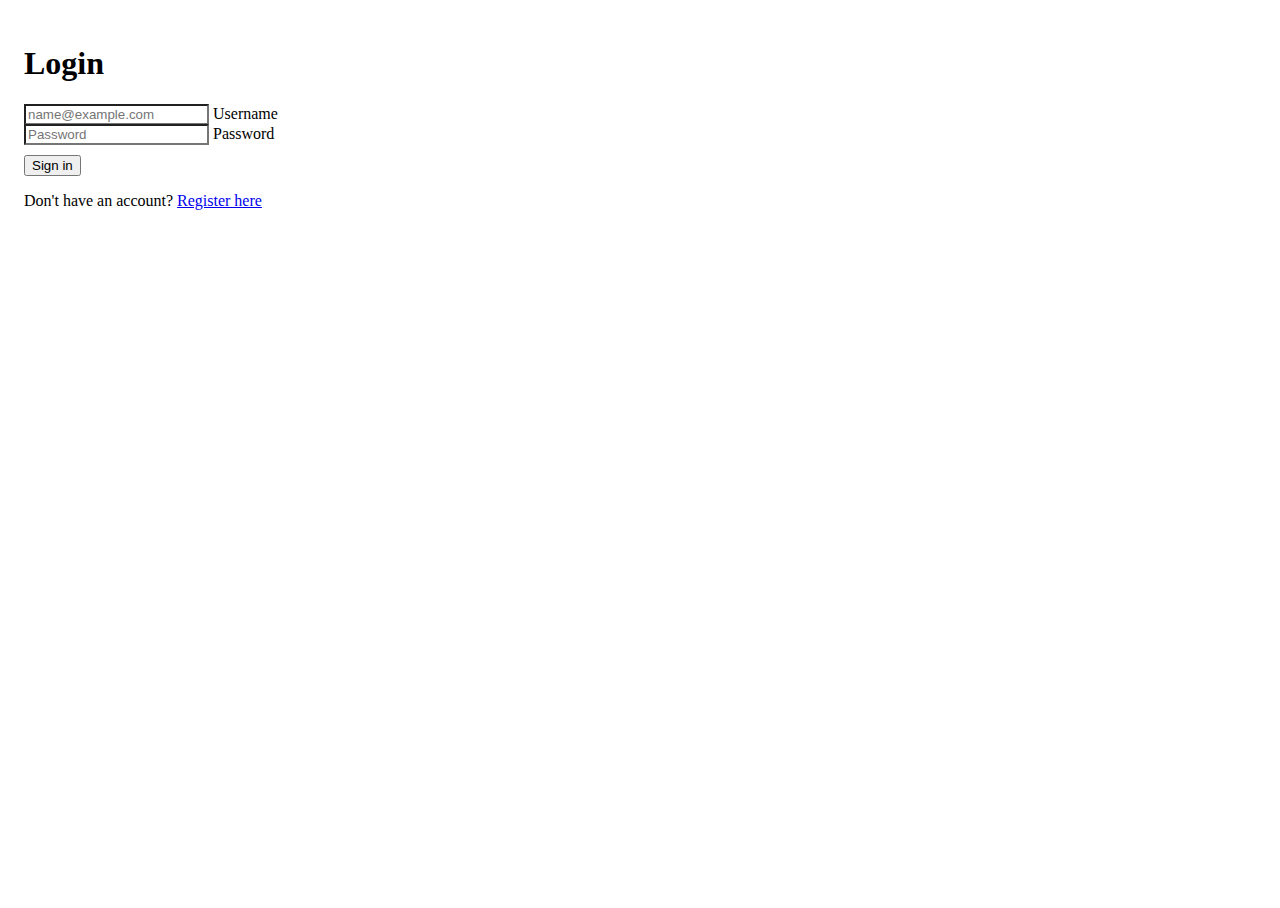
<file: FindOurStore.html>
<!DOCTYPE html>
<html lang="en">
<head>
    <meta charset="UTF-8">
    <meta name="viewport" content="width=device-width, initial-scale=1.0">
    <title>Find Our Store</title>
    <link type="text/css" rel="stylesheet" href="style.css"/>
    <meta  name="view" content="width=device-width, intial-scale=1.0"/>
    <link rel="stylesheet" href="https://cdnjs.cloudflare.com/ajax/libs/font-awesome/6.0.0-beta3/css/all.min.css" integrity="your-integrity-hash" crossorigin="anonymous" />
    <link href="https://cdn.jsdelivr.net/npm/bootstrap@5.3.1/dist/css/bootstrap.min.css" rel="stylesheet" integrity="sha384-4bw+/aepP/YC94hEpVNVgiZdgIC5+VKNBQNGCHeKRQN+PtmoHDEXuppvnDJzQIu9" crossorigin="anonymous">    
    <script src="https://ajax.googleapis.com/ajax/libs/jquery/3.6.4/jquery.min.js"></script>
    <script src="javascript/account.js"></script>
    <script src="javascript/cart.js"></script>
    <script src="javascript/book.js"></script>
  </head>
<style>
  .fixed-top + section{
      margin-top: 80px;
  }
  @media screen and (max-width: 991px) {
        .fixed-top + section{
          margin-top: 160px;
        }
      }
      @media screen and (max-width: 767px) {
        .fixed-top + section{
          margin-top: 180px;
        }
        .dropdown-menu{
          flex-direction: column;
        }
      }
      @media screen and (max-width: 390px) {
        .fixed-top + section{
          margin-top: 220px;
        }
      }
      @media screen and (max-width: 280px) {
        .fixed-top + section{
          margin-top: 460px;
        }
      }
      .dropdown-menu{
        border-radius: 5;
        padding: 0.5em;
        box-shadow: 0 3px 6px rgba(0, 0, 0, 0.23);
      }
      .dropdown-menu ul{
        list-style: none;
        padding: 0;
      }
      .dropdown-menu.show{
        display: flex;
      }
      .dropdown-menu li:first-child a{
        font-weight: bold;
        font-size: 1.2em;
      }
      .dropdown-menu li a{
        padding: .5em 1em;
      }
</style>
<script src="javascript/account.js"></script>
<script>
  checkLogin()
</script>
<body class="d-flex flex-column min-vh-100">
  <header class="p-3 fixed-top text-bg-dark">
    <div class="container">
      <div class="d-flex flex-wrap align-items-center justify-content-center justify-content-lg-start">
        <a href="/" class="d-flex align-items-center mb-2 mb-lg-0 link-body-emphasis text-decoration-none">
          <img src="https://logo.com/image-cdn/images/kts928pd/production/eab0b136f969e70da490e3090873a14068b11059-355x357.png?w=1080&q=72" alt="mdo" width="32" height="32" class="rounded-circle">
        </a>
        
        <ul class="nav col-12 col-lg-auto me-lg-auto mb-2 justify-content-center mb-md-0">
          <li><a href="index.html" class="nav-link px-2 text-white">Home</a></li>
          <li class="dropdown">
            <a href="genre.html" class="nav-link px-2 text-white dropdown-toggle" data-bs-toggle="dropdown" aria-expanded="false">Categories</a>
            <div class="dropdown-menu">
              <ul>
                <li><a class="dropdown-item" style="cursor: default;">Friction</a></li>
                <li><a class="dropdown-item" href="category.html?cat=mystery">Mystery</a></li>
                <li><a class="dropdown-item" href="category.html?cat=adventure">Adventure</a></li>
                <li><a class="dropdown-item" href="category.html?cat=fantasy">Fantasy</a></li>
                <li><a class="dropdown-item" href="category.html?cat=romance">Romance</a></li>
              </ul>
              <ul>
                <li><a class="dropdown-item" style="cursor: default;">Academic</a></li>
                <li><a class="dropdown-item" href="category.html?cat=mathematic">Mathematics</a></li>
                <li><a class="dropdown-item" href="category.html?cat=science">Sciences (Physics, Chemistry, Biology)</a></li>
                <li><a class="dropdown-item" href="category.html?cat=computerscience">Computer Science</a></li>
                <li><a class="dropdown-item" href="category.html?cat=engineering">Engineering</a></li>
              </ul>
              <ul>
                <li><a class="dropdown-item" style="cursor: default;">Others</a></li>
                <li><a class="dropdown-item" href="category.html?cat=business">Business/Entrepreneurship</a></li>
                <li><a class="dropdown-item" href="category.html?cat=psychology">Psychology</a></li>
                <li><a class="dropdown-item" href="category.html?cat=history">History</a></li>
                <li><a class="dropdown-item" href="category.html?cat=philosophy">Philosophy</a></li>
              </ul>
            </div>
          </li>
          <li><a href="FindOurStore.html" class="nav-link px-2 text-white">Find Our Store</a></li>
          <li><a href="AboutUs.html" class="nav-link px-2 text-white">About Us</a></li>
        </ul>

        <div class="dropdown text-end">
          <ul class="nav col-12 col-lg-auto me-lg-auto mb-2 justify-content-center mb-md-0">
            <li><a class="nav-link px-2 text-white" href="Profile.html">Profile</a></li>
            <li><a class="nav-link px-2 text-white" href="MyCart.html">My Cart</a></li>
            <li><a class="nav-link px-2 text-white" style="cursor: pointer;" onclick="loggingout()">Sign out</a></li>
          </ul>
        </div>
      </div>
    </div>
  </header>

  
  <section class="find-our-store" style="background-color: #f8f9fa;">
    <div class="container" style="padding: 14px;">
      <div class="d-flex justify-content-left align-items-center">
        <address>
          <strong>Ozzy Book Store</strong><br>
          Universiti Tunku Abdul Rahman Kampar<br>
          Jalan Universiti, Bandar Barat,<br>
          31900 Kampar, Perak
        </address>
      </div>
      <iframe src="https://www.google.com/maps/embed?pb=!1m14!1m8!1m3!1d15913.619570357996!2d101.1351317!3d4.3348363!3m2!1i1024!2i768!4f13.1!3m3!1m2!1s0x31cb1d573f9aabf3%3A0x28cc06c069e40dce!2sUniversiti%20Tunku%20Abdul%20Rahman%20Kampar%20Campus!5e0!3m2!1sen!2smy!4v1691862134364!5m2!1sen!2smy" width="100%" height="450" style="border:0;" allowfullscreen="" loading="lazy" referrerpolicy="no-referrer-when-downgrade"></iframe>
      
    </div>
  </section>

  <footer style="padding: 14px;">
    <div class="container">
      <h5 id="left">About Ozzy Book Store</h5>
      <p id="left">Welcome to Ozzy Book Store
        At Ozzy Book Store, we believe in making reading accessible, affordable, and sustainable. 
        Our store offers you the opportunity to explore a vast collection of books without the commitment of purchasing. 
        Whether you're a student looking for textbooks, an avid reader eager to delve into new novels, or a researcher seeking reference materials, we've got you covered.
        <br><br>
        Experience the Joy of Reading with Ozzy Book Store
        Whether you're a student, a professional, or simply someone who loves to read, Ozzy Book Store is your gateway to a world of knowledge, imagination, and inspiration. 
        Embrace the convenience, affordability, and sustainability of renting books and embark on your next reading journey with us.
        Join us today and let the pages of our books transport you to new realms of understanding and enjoyment.
      </p >
        
      <h5 id="left">Return and refund policy</h5>
      <p id="left">
          You're eligible for a refund within 10 days if you're dissatisfied with your rental due to an error on the seller's part or if the book doesn't arrive.
      </p >
      <hr>
      <h4 id="left">Types of Refunds</h4>
      <h5 id="left">Incorrect Book/Not as Described/Damaged</h5>
      <p id="left">
        You're eligible for a full refund of the rental price, including original shipping costs, if your return is the result of an error on the seller's part. 
        If you receive the incorrect book or if it arrives damaged, you'll also be refunded return shipping equal to the original charge. 
        To receive a refund, you must return your book directly to the seller within 10 days of the estimated delivery date and in the same condition you received it in.
        For books returned as 'Not as described,' return shipping amounts are refunded at the seller's discretion. 
        If the seller disagrees, only the book price and original shipping will be refunded. 
        We will not refund shipping amounts on behalf of a seller in the event of a dispute.
      </p >
        
      <h5 id="left">Book Did Not Arrive</h5>
      <p id="left">
        You're eligible for a full refund of the rental price, including shipping costs, if your book hasn't arrived as of the Estimated Delivery Date, up until 5 days past. 
        If the seller provides tracking information indicating the book has arrived, the refund request is void. 
        A refund request for the reason 'item did not arrive' will automatically complete 7 days after the refund request is initiated through your account.
        In cases where the book is returned to the seller for any of the following reasons, the refund includes the book price only: incomplete address, unclaimed, returned to reader, or similar.
      </p >
      <h5 id="left">Return Books</h5>
      <p id="left">
        Our books are tagged with an unique ID before we ship out to borrower.
        To return the book, borrower only require to send the books by parcel to the our store, the address of our store can be found in <a href="FindOurStore.html">Find Our Store</a>
        Once we received the book, we will return the deposit within 3 business days.
        The deposit will not be returned if late returning or damage on books.
      </p >  
      <hr>
        <div>
          <a class="btn btn-primary" style="background-color: #3b5998;" href="https://www.facebook.com/17hieng/" role="button">
            <i class="fab fa-facebook-f"></i>
          </a>
          <a class="btn btn-primary" style="background-color: #ac2bac;" href="https://www.instagram.com/cheehieng_/" role="button">
            <i class="fab fa-instagram"></i>
          </a>
          <a class="btn btn-primary" style="background-color: #ed302f;" href="https://www.youtube.com/channel/UCFhHM9J7EW5TI7RFP1Rd-Cg" role="button">
            <i class="fab fa-youtube"></i>
          </a>
          <a class="btn btn-primary" style="background-color: #333333;" href="https://github.com/17hieng" role="button">
            <i class="fab fa-github"></i>
          </a>
        </div>
      <p>&copy; 2023 Ozzy Book Store. All rights reserved.</p >
    </div>
  </footer>

    <script src="https://cdn.jsdelivr.net/npm/bootstrap@5.3.1/dist/js/bootstrap.bundle.min.js" integrity="sha384-HwwvtgBNo3bZJJLYd8oVXjrBZt8cqVSpeBNS5n7C8IVInixGAoxmnlMuBnhbgrkm" crossorigin="anonymous"></script>
    <script>
      function loggingout(){
        logout()
        window.location.href = "login.html";
      }
    </script>
    
</body>
</html>
</file>
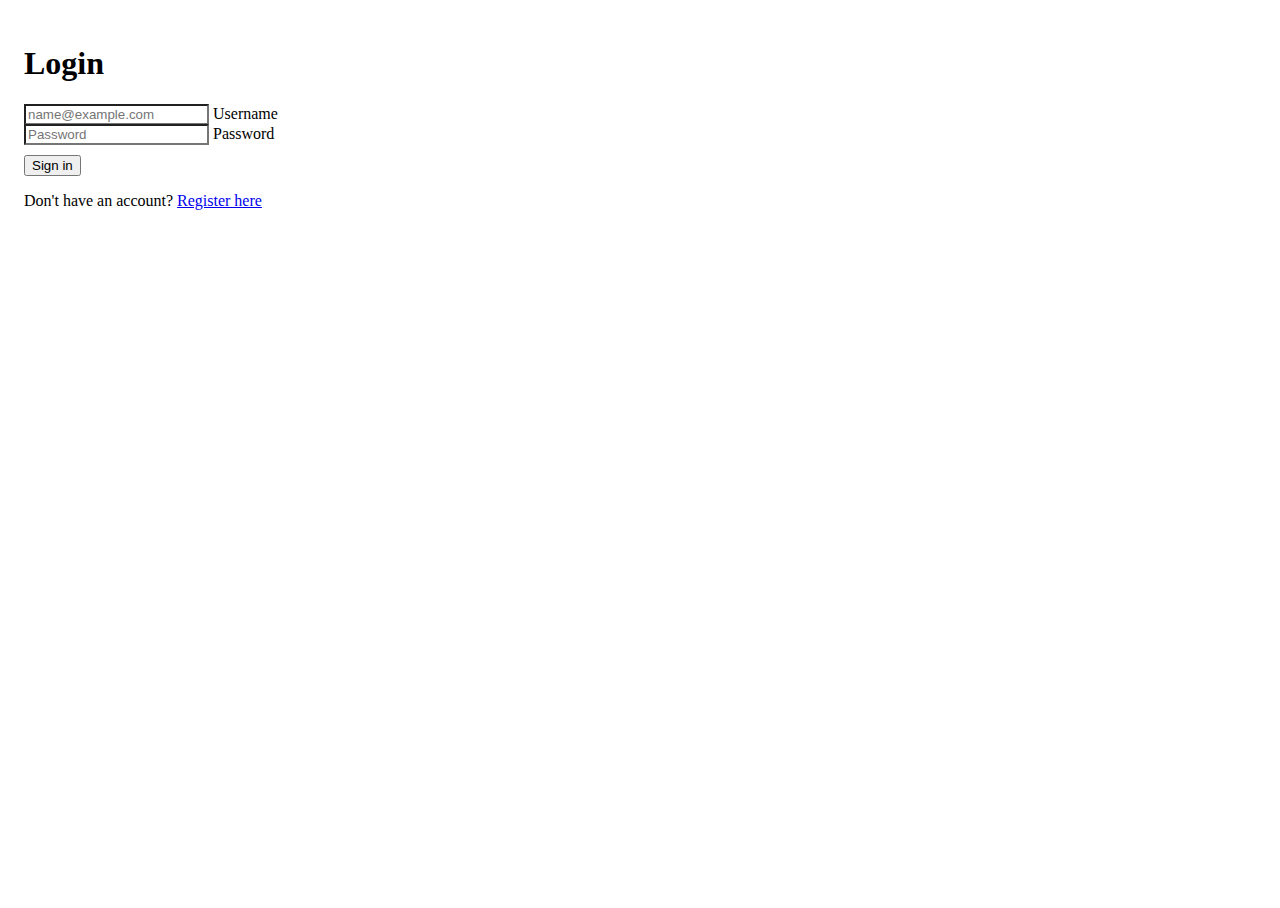
<file: login.html>
<!DOCTYPE html>
<html lang="en">
<head>
    <meta charset="UTF-8">
    <meta name="viewport" content="width=device-width, initial-scale=1.0">
    <link href="https://cdn.jsdelivr.net/npm/bootstrap@5.3.1/dist/css/bootstrap.min.css" rel="stylesheet" integrity="sha384-4bw+/aepP/YC94hEpVNVgiZdgIC5+VKNBQNGCHeKRQN+PtmoHDEXuppvnDJzQIu9" crossorigin="anonymous">    
    <title>Login Page</title>
    <script src="https://ajax.googleapis.com/ajax/libs/jquery/3.6.4/jquery.min.js"></script>
    <script src="javascript/account.js"></script>
    <script src="javascript/cart.js"></script>
    <script src="javascript/book.js"></script>
    <style>
        html,
        body {
        height: 100%;
        }

        .form-signin {
        max-width: 330px;
        padding: 1rem;
        }

        .form-signin .form-floating:focus-within {
        z-index: 2;
        }

        .form-signin input[type="text"] {
        margin-bottom: -1px;
        border-bottom-right-radius: 0;
        border-bottom-left-radius: 0;
        }

        .form-signin input[type="password"] {
        margin-bottom: 10px;
        border-top-left-radius: 0;
        border-top-right-radius: 0;
        }
    </style>
</head>
<body class="d-flex">
    <div class="form-signin w-100 m-auto">
        <h1>Login</h1>
        <form>
            <div class="form-floating">        
                <input type="text" class="form-control" id="username" placeholder="name@example.com" name="username" required>
                <label for="username">Username</label>
            </div>
            <div class="form-floating">
                <input type="password" class="form-control" id="password" placeholder="Password" name="password" required>
                <label for="password">Password</label>
            </div>
            <button class="btn btn-primary w-100 py-2" type="button" onclick="formHandler()">Sign in</button>
            <div id="error-message" style="color: red;"></div>
            <p>Don't have an account? <a href="register.html">Register here</a></p>
        </form>
    </div>

<script src="https://cdn.jsdelivr.net/npm/bootstrap@5.3.1/dist/js/bootstrap.bundle.min.js" integrity="sha384-HwwvtgBNo3bZJJLYd8oVXjrBZt8cqVSpeBNS5n7C8IVInixGAoxmnlMuBnhbgrkm" crossorigin="anonymous"></script>
</body>
<script src="javascript/account.js"></script>
<script>
    var username = document.getElementById("username");
    var password = document.getElementById("password");

    function formHandler() {
        var state = login(username.value, password.value);
        if (state == true) {
            // Redirect to index.html if login is successful
            window.location.href = "index.html";
        } else {
            // Display an error message if login fails
            document.getElementById("error-message").innerText = "Invalid credentials. Please try again.";
        }
    }
</script>
</html>
</file>
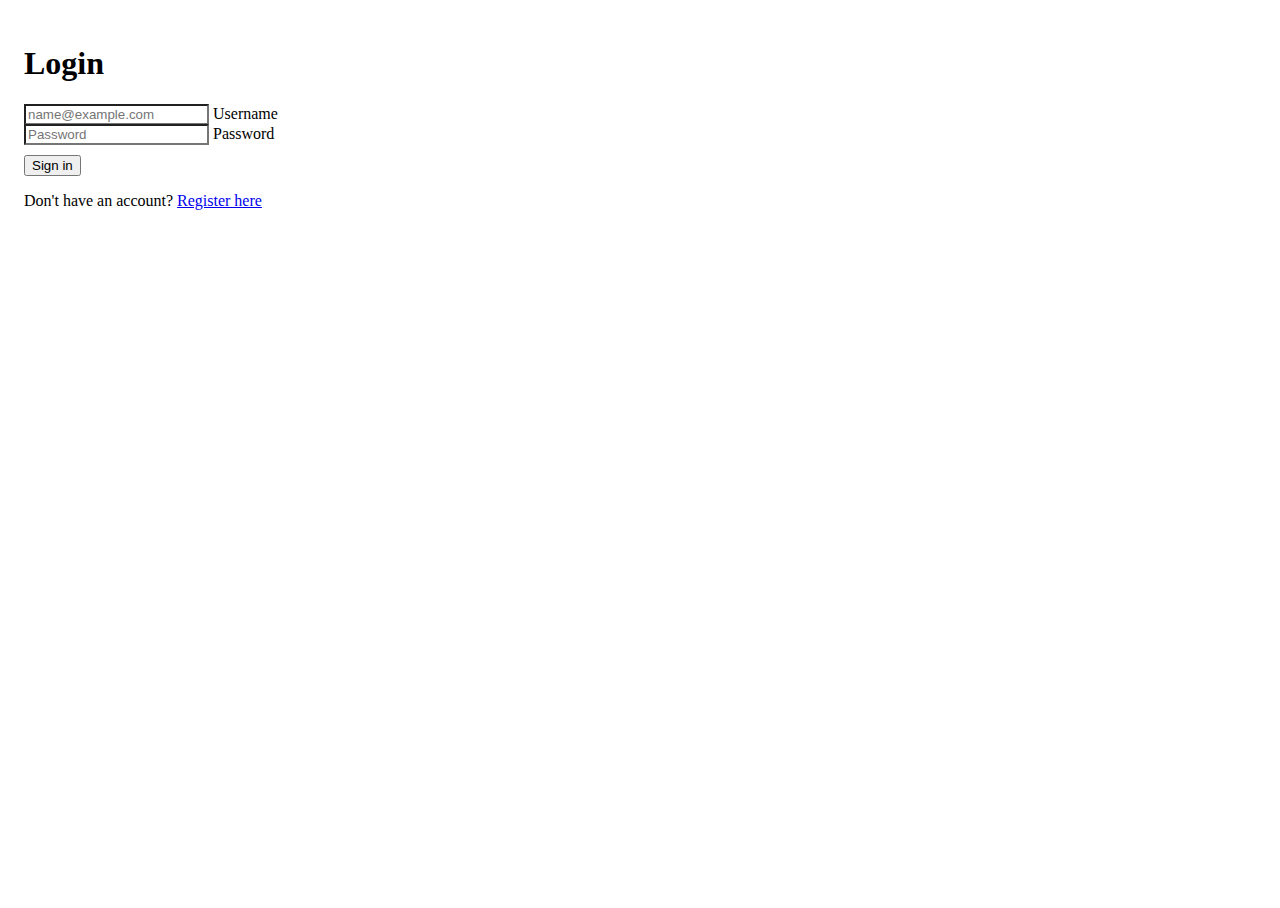
<file: MyCart.html>
<!DOCTYPE html>
<html lang="en">
<head>
    <meta charset="UTF-8">
    <meta name="viewport" content="width=device-width, initial-scale=1.0">
    <title>My Cart</title>
    <link type="text/css" rel="stylesheet" href="style.css"/>
    <meta  name="view" content="width=device-width, intial-scale=1.0"/>
    <link rel="stylesheet" href="https://cdnjs.cloudflare.com/ajax/libs/font-awesome/6.0.0-beta3/css/all.min.css" integrity="your-integrity-hash" crossorigin="anonymous" />
    <link href="https://cdn.jsdelivr.net/npm/bootstrap@5.3.1/dist/css/bootstrap.min.css" rel="stylesheet" integrity="sha384-4bw+/aepP/YC94hEpVNVgiZdgIC5+VKNBQNGCHeKRQN+PtmoHDEXuppvnDJzQIu9" crossorigin="anonymous">    
    <script src="https://ajax.googleapis.com/ajax/libs/jquery/3.6.4/jquery.min.js"></script>
    <script src="javascript/account.js"></script>
    <script src="javascript/cart.js"></script>
    <script src="javascript/book.js"></script>
</head>
<style>
  .fixed-top + div{
      margin-top: 72px;
  }
  @media screen and (max-width: 991px) {
        .fixed-top + div{
          margin-top: 160px;
        }
      }
      @media screen and (max-width: 767px) {
        .fixed-top + div{
          margin-top: 180px;
        }
        .dropdown-menu{
          flex-direction: column;
        }
      }
      @media screen and (max-width: 390px) {
        .fixed-top + div{
          margin-top: 220px;
        }
      }
      @media screen and (max-width: 280px) {
        .fixed-top + div{
          margin-top: 460px;
        }
      }
      .dropdown-menu{
        border-radius: 5;
        padding: 0.5em;
        box-shadow: 0 3px 6px rgba(0, 0, 0, 0.23);
      }
      .dropdown-menu ul{
        list-style: none;
        padding: 0;
      }
      .dropdown-menu.show{
        display: flex;
      }
      .dropdown-menu li:first-child a{
        font-weight: bold;
        font-size: 1.2em;
      }
      .dropdown-menu li a{
        padding: .5em 1em;
      }
</style>
<script src="javascript/account.js"></script>
<script src="javascript/cart.js"></script>
<script>
  checkLogin()
</script>
<body>
  <div style="min-height: calc(100vh - 72px - 72px); background-color: #f8f9fa; padding: 14px;">
    <header class="p-3 fixed-top text-bg-dark">
      <div class="container">
        <div class="d-flex flex-wrap align-items-center justify-content-center justify-content-lg-start">
          <a href="/" class="d-flex align-items-center mb-2 mb-lg-0 link-body-emphasis text-decoration-none">
            <img src="https://logo.com/image-cdn/images/kts928pd/production/eab0b136f969e70da490e3090873a14068b11059-355x357.png?w=1080&q=72" alt="mdo" width="32" height="32" class="rounded-circle">
          </a>
          
          <ul class="nav col-12 col-lg-auto me-lg-auto mb-2 justify-content-center mb-md-0">
            <li><a href="index.html" class="nav-link px-2 text-white">Home</a></li>
            <li class="dropdown">
              <a href="genre.html" class="nav-link px-2 text-white dropdown-toggle" data-bs-toggle="dropdown" aria-expanded="false">Categories</a>
              <div class="dropdown-menu">
                <ul>
                  <li><a class="dropdown-item" style="cursor: default;">Friction</a></li>
                  <li><a class="dropdown-item" href="category.html?cat=mystery">Mystery</a></li>
                  <li><a class="dropdown-item" href="category.html?cat=adventure">Adventure</a></li>
                  <li><a class="dropdown-item" href="category.html?cat=fantasy">Fantasy</a></li>
                  <li><a class="dropdown-item" href="category.html?cat=romance">Romance</a></li>
                </ul>
                <ul>
                  <li><a class="dropdown-item" style="cursor: default;">Academic</a></li>
                  <li><a class="dropdown-item" href="category.html?cat=mathematic">Mathematics</a></li>
                  <li><a class="dropdown-item" href="category.html?cat=science">Sciences (Physics, Chemistry, Biology)</a></li>
                  <li><a class="dropdown-item" href="category.html?cat=computerscience">Computer Science</a></li>
                  <li><a class="dropdown-item" href="category.html?cat=engineering">Engineering</a></li>
                </ul>
                <ul>
                  <li><a class="dropdown-item" style="cursor: default;">Others</a></li>
                  <li><a class="dropdown-item" href="category.html?cat=business">Business/Entrepreneurship</a></li>
                  <li><a class="dropdown-item" href="category.html?cat=psychology">Psychology</a></li>
                  <li><a class="dropdown-item" href="category.html?cat=history">History</a></li>
                  <li><a class="dropdown-item" href="category.html?cat=philosophy">Philosophy</a></li>
                </ul>
              </div>
            </li>
            <li><a href="FindOurStore.html" class="nav-link px-2 text-white">Find Our Store</a></li>
            <li><a href="AboutUs.html" class="nav-link px-2 text-white">About Us</a></li>
          </ul>
  
          <div class="dropdown text-end">
            <ul class="nav col-12 col-lg-auto me-lg-auto mb-2 justify-content-center mb-md-0">
              <li><a class="nav-link px-2 text-white" href="Profile.html">Profile</a></li>
              <li><a class="nav-link px-2 text-white" href="MyCart.html">My Cart</a></li>
              <li><a class="nav-link px-2 text-white" style="cursor: pointer;" onclick="loggingout()">Sign out</a></li>
            </ul>
          </div>
        </div>
      </div>
    </header>

    <div class="d-flex flex-column flex-md-row p-4 gap-4 py-md-5 align-items-center justify-content-center">
      <div class="list-group" id="list-group">
        <h2>Your Cart</h2>
      </div>
    </div>

    <div class="p-3 fixed-bottom text-bg-dark">
      <div class="container">
        <div class="d-flex flex-wrap align-items-center justify-content-center justify-content-lg-start">
          <ul class="nav col-12 col-lg-auto me-lg-auto mb-2 justify-content-center mb-md-0"></ul>
          <div class="dropdown text-end">
            <ul class="nav col-12 col-lg-auto me-lg-auto mb-2 justify-content-center mb-md-0">
              <li><a class="nav-link px-5 text-white" id="total-price">Total: RM 0.00</a></li>
              <li><a class="btn btn-primary" type="button" style="cursor: pointer;" href="checkOut.html">Checkout</a></li>
            </ul>
          </div>
        </div>
      </div>
    </div>
  </div>

  <footer style="padding: 14px;">
    <div class="container" style="margin-bottom: 72px;">
      <h5 id="left">About Ozzy Book Store</h5>
      <p id="left">Welcome to Ozzy Book Store
        At Ozzy Book Store, we believe in making reading accessible, affordable, and sustainable. 
        Our store offers you the opportunity to explore a vast collection of books without the commitment of purchasing. 
        Whether you're a student looking for textbooks, an avid reader eager to delve into new novels, or a researcher seeking reference materials, we've got you covered.
        <br><br>
        Experience the Joy of Reading with Ozzy Book Store
        Whether you're a student, a professional, or simply someone who loves to read, Ozzy Book Store is your gateway to a world of knowledge, imagination, and inspiration. 
        Embrace the convenience, affordability, and sustainability of renting books and embark on your next reading journey with us.
        Join us today and let the pages of our books transport you to new realms of understanding and enjoyment.
      </p >
        
      <h5 id="left">Return and refund policy</h5>
      <p id="left">
          You're eligible for a refund within 10 days if you're dissatisfied with your rental due to an error on the seller's part or if the book doesn't arrive.
      </p >
      <hr>
      <h4 id="left">Types of Refunds</h4>
      <h5 id="left">Incorrect Book/Not as Described/Damaged</h5>
      <p id="left">
        You're eligible for a full refund of the rental price, including original shipping costs, if your return is the result of an error on the seller's part. 
        If you receive the incorrect book or if it arrives damaged, you'll also be refunded return shipping equal to the original charge. 
        To receive a refund, you must return your book directly to the seller within 10 days of the estimated delivery date and in the same condition you received it in.
        For books returned as 'Not as described,' return shipping amounts are refunded at the seller's discretion. 
        If the seller disagrees, only the book price and original shipping will be refunded. 
        We will not refund shipping amounts on behalf of a seller in the event of a dispute.
      </p >
        
      <h5 id="left">Book Did Not Arrive</h5>
      <p id="left">
        You're eligible for a full refund of the rental price, including shipping costs, if your book hasn't arrived as of the Estimated Delivery Date, up until 5 days past. 
        If the seller provides tracking information indicating the book has arrived, the refund request is void. 
        A refund request for the reason 'item did not arrive' will automatically complete 7 days after the refund request is initiated through your account.
        In cases where the book is returned to the seller for any of the following reasons, the refund includes the book price only: incomplete address, unclaimed, returned to reader, or similar.
      </p >
      <h5 id="left">Return Books</h5>
      <p id="left">
        Our books are tagged with an unique ID before we ship out to borrower.
        To return the book, borrower only require to send the books by parcel to the our store, the address of our store can be found in <a href="FindOurStore.html">Find Our Store</a>
        Once we received the book, we will return the deposit within 3 business days.
        The deposit will not be returned if late returning or damage on books.
      </p >  
      <hr>
        <div>
          <a class="btn btn-primary" style="background-color: #3b5998;" href="https://www.facebook.com/17hieng/" role="button">
            <i class="fab fa-facebook-f"></i>
          </a>
          <a class="btn btn-primary" style="background-color: #ac2bac;" href="https://www.instagram.com/cheehieng_/" role="button">
            <i class="fab fa-instagram"></i>
          </a>
          <a class="btn btn-primary" style="background-color: #ed302f;" href="https://www.youtube.com/channel/UCFhHM9J7EW5TI7RFP1Rd-Cg" role="button">
            <i class="fab fa-youtube"></i>
          </a>
          <a class="btn btn-primary" style="background-color: #333333;" href="https://github.com/17hieng" role="button">
            <i class="fab fa-github"></i>
          </a>
        </div>
      <p>&copy; 2023 Ozzy Book Store. All rights reserved.</p >
    </div>
  </footer>

    <script src="https://cdn.jsdelivr.net/npm/bootstrap@5.3.1/dist/js/bootstrap.bundle.min.js" integrity="sha384-HwwvtgBNo3bZJJLYd8oVXjrBZt8cqVSpeBNS5n7C8IVInixGAoxmnlMuBnhbgrkm" crossorigin="anonymous"></script>
    <script>
      function loggingout(){
        logout()
        window.location.href = "login.html";
      }

      
      var cartList = getCartList();
      var itemPrice = [];

      for(var i = 0; i < cartList.title.length; i++){
        getBook(getCartList().category[i], getCartList().title[i], bookDataHandler);
      }

      
      function bookDataHandler(bookDetail, category){
        itemPrice.push((bookDetail.price + bookDetail.deposit).toFixed(2));
        cartListUI(bookDetail, category);        
        calculationTotal();
      }


      function calculationTotal(){
        // Calculator Total Price
        var totalPrice = 0;
        for(var i = 0; i < itemPrice.length; i++){
          totalPrice += parseFloat(itemPrice[i]);
        }
        // Get Total Price Element
        var totalPriceElem = document.getElementById("total-price");
        totalPriceElem.innerHTML = `Total: RM ${totalPrice.toFixed(2)}`;

      }
      

      function cartListUI(bookDetail, category){
        // Get item Card container
        var listGroup = document.getElementById("list-group");

        // item card
        var itemCard = document.createElement("a");
        itemCard.classList.add("list-group-item", "list-group-item-action", "d-flex", "gap-5", "py-5");
        listGroup.appendChild(itemCard);

        // book thumbnail
        var itemImg = document.createElement("img");
        itemImg.src = `image/${category}/${bookDetail.img}`;
        itemImg.width = "100";
        itemCard.appendChild(itemImg);

        // container
        var bookInfo  = document.createElement("div");
        bookInfo.classList.add("d-flex", "gap-2", "w-100", "justify-content-between");
        itemCard.appendChild(bookInfo);

        // container
        var detailContainer = document.createElement("div");
        bookInfo.appendChild(detailContainer);

        // book title
        var bookTitle = document.createElement("h6");
        bookTitle.innerHTML = bookDetail.title;
        detailContainer.appendChild(bookTitle);

        // book Author
        var bookAuthor = document.createElement("p");
        bookAuthor.innserHTML = `Author: ${bookDetail.author}`;
        detailContainer.appendChild(bookAuthor);

        // rental price
        var rentPrice = document.createElement("p");
        rentPrice.innerHTML = `Rent Price: ${bookDetail.price}`;
        detailContainer.appendChild(rentPrice);

        // deposit price
        var depositPrice = document.createElement("p");
        depositPrice.innerHTML = `Deposit Price: ${bookDetail.deposit}`;
        detailContainer.appendChild(depositPrice);

        // total price
        var depositPrice = document.createElement("h5");
        depositPrice.innerHTML = `Total Price: ${(bookDetail.price + bookDetail.deposit).toFixed(2)}`;
        detailContainer.appendChild(depositPrice);


        // Remove button container
        var btnContainer = document.createElement("div");
        btnContainer.classList.add("d-flex", "justify-content-center", "align-items-center", "btn-group");
        bookInfo.appendChild(btnContainer);

        // Remove From Cart Button
        var rmBtn = document.createElement("button");
        rmBtn.classList.add("btn", "btn-danger");
        rmBtn.onclick = function(){
          removeFromCart(bookDetail.title);
          location.reload();
        };
        rmBtn.innerHTML = "Remove";
        btnContainer.appendChild(rmBtn);
      }
    </script>

</body>
</html>
</file>
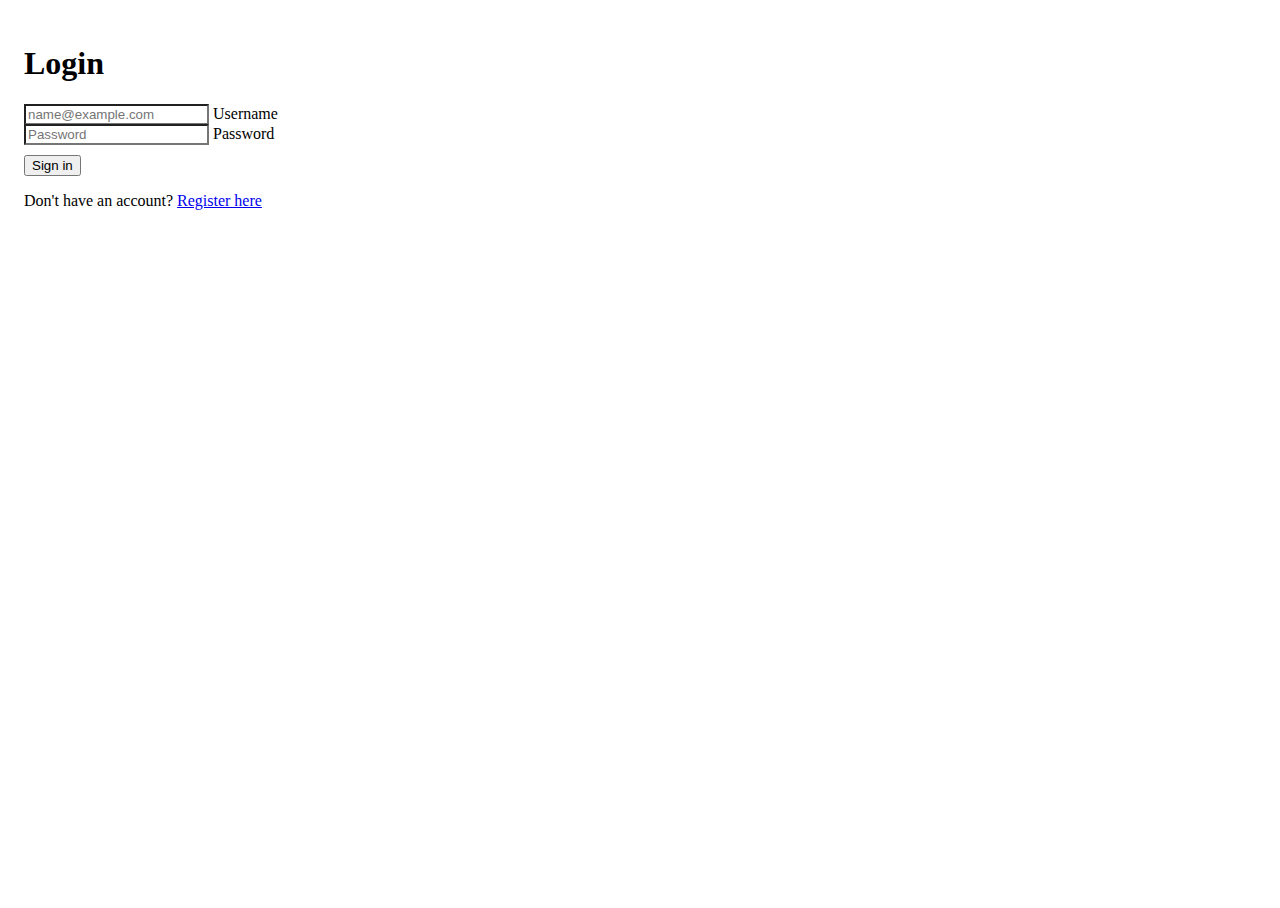
<file: password.html>
<!DOCTYPE html>
<html lang="en">
<head>
    <meta charset="UTF-8">
    <meta name="viewport" content="width=device-width, initial-scale=1.0">
    <link href="https://cdn.jsdelivr.net/npm/bootstrap@5.3.1/dist/css/bootstrap.min.css" rel="stylesheet" integrity="sha384-4bw+/aepP/YC94hEpVNVgiZdgIC5+VKNBQNGCHeKRQN+PtmoHDEXuppvnDJzQIu9" crossorigin="anonymous">
    <title>Change Password</title>
    <script src="https://ajax.googleapis.com/ajax/libs/jquery/3.6.4/jquery.min.js"></script>
    <script src="javascript/account.js"></script>
    <script src="javascript/cart.js"></script>
    <script src="javascript/book.js"></script>
</head>
<style>
    .fixed-top + div{
        margin-top: 80px;
    }
    html,
    body {
        height: 100%;
    }

    .form-signin {
        max-width: 330px;
        padding: 1rem;
    }

    .form-signin .form-floating:focus-within {
        z-index: 2;
    }

    .form-signin input[name="nPassword"] {
        margin-bottom: -1px;
        border-bottom-right-radius: 0;
        border-bottom-left-radius: 0;
    }

    .form-signin input[name="cPassword"] {
        margin-bottom: 10px;
        border-top-left-radius: 0;
        border-top-right-radius: 0;
    }
    @media screen and (max-width: 991px) {
        .fixed-top + div{
          margin-top: 160px;
        }
      }
      @media screen and (max-width: 767px) {
        .fixed-top + div{
          margin-top: 180px;
        }
        .dropdown-menu{
          flex-direction: column;
        }
      }
      @media screen and (max-width: 390px) {
        .fixed-top + div{
          margin-top: 220px;
        }
      }
      @media screen and (max-width: 280px) {
        .fixed-top + div{
          margin-top: 460px;
        }
      }
      .dropdown-menu{
        border-radius: 5;
        padding: 0.5em;
        box-shadow: 0 3px 6px rgba(0, 0, 0, 0.23);
      }
      .dropdown-menu ul{
        list-style: none;
        padding: 0;
      }
      .dropdown-menu.show{
        display: flex;
      }
      .dropdown-menu li:first-child a{
        font-weight: bold;
        font-size: 1.2em;
      }
      .dropdown-menu li a{
        padding: .5em 1em;
      }
</style>
<script src="javascript/account.js"></script>
<script>
    checkLogin()
</script>
<body class="d-flex">
  <header class="p-3 fixed-top text-bg-dark">
    <div class="container">
      <div class="d-flex flex-wrap align-items-center justify-content-center justify-content-lg-start">
        <a href="/" class="d-flex align-items-center mb-2 mb-lg-0 link-body-emphasis text-decoration-none">
          <img src="https://logo.com/image-cdn/images/kts928pd/production/eab0b136f969e70da490e3090873a14068b11059-355x357.png?w=1080&q=72" alt="mdo" width="32" height="32" class="rounded-circle">
        </a>
        
        <ul class="nav col-12 col-lg-auto me-lg-auto mb-2 justify-content-center mb-md-0">
          <li><a href="index.html" class="nav-link px-2 text-white">Home</a></li>
          <li class="dropdown">
            <a href="genre.html" class="nav-link px-2 text-white dropdown-toggle" data-bs-toggle="dropdown" aria-expanded="false">Categories</a>
            <div class="dropdown-menu">
              <ul>
                <li><a class="dropdown-item" style="cursor: default;">Friction</a></li>
                <li><a class="dropdown-item" href="category.html?cat=mystery">Mystery</a></li>
                <li><a class="dropdown-item" href="category.html?cat=adventure">Adventure</a></li>
                <li><a class="dropdown-item" href="category.html?cat=fantasy">Fantasy</a></li>
                <li><a class="dropdown-item" href="category.html?cat=romance">Romance</a></li>
              </ul>
              <ul>
                <li><a class="dropdown-item" style="cursor: default;">Academic</a></li>
                <li><a class="dropdown-item" href="category.html?cat=mathematic">Mathematics</a></li>
                <li><a class="dropdown-item" href="category.html?cat=science">Sciences (Physics, Chemistry, Biology)</a></li>
                <li><a class="dropdown-item" href="category.html?cat=computerscience">Computer Science</a></li>
                <li><a class="dropdown-item" href="category.html?cat=engineering">Engineering</a></li>
              </ul>
              <ul>
                <li><a class="dropdown-item" style="cursor: default;">Others</a></li>
                <li><a class="dropdown-item" href="category.html?cat=business">Business/Entrepreneurship</a></li>
                <li><a class="dropdown-item" href="category.html?cat=psychology">Psychology</a></li>
                <li><a class="dropdown-item" href="category.html?cat=history">History</a></li>
                <li><a class="dropdown-item" href="category.html?cat=philosophy">Philosophy</a></li>
              </ul>
            </div>
          </li>
          <li><a href="FindOurStore.html" class="nav-link px-2 text-white">Find Our Store</a></li>
          <li><a href="AboutUs.html" class="nav-link px-2 text-white">About Us</a></li>
        </ul>

        <div class="dropdown text-end">
          <ul class="nav col-12 col-lg-auto me-lg-auto mb-2 justify-content-center mb-md-0">
            <li><a class="nav-link px-2 text-white" href="Profile.html">Profile</a></li>
            <li><a class="nav-link px-2 text-white" href="MyCart.html">My Cart</a></li>
            <li><a class="nav-link px-2 text-white" style="cursor: pointer;" onclick="loggingout()">Sign out</a></li>
          </ul>
        </div>
      </div>
    </div>
  </header>
    
    <div class="form-signin w-100 m-auto">
        <h3>Change Password</h3>
        <form>
            <div class="form-floating">        
                <input type="password" class="form-control" id="new-password" placeholder="nPassword" name="nPassword" required>
                <label for="nPassword">New Password</label>
            </div>
            <div class="form-floating">
                <input type="password" class="form-control" id="confirm-password" placeholder="cPassword" name="cPassword" required>
                <label for="cPassword">Confirm Password</label>
            </div>
            <button class="btn btn-primary w-100 py-2" type="button" onclick="comparePasswords()">Confirm</button>
            <div id="error-message" style="color: red;"></div>
        </form>
    </div>

    <script src="https://cdn.jsdelivr.net/npm/bootstrap@5.3.1/dist/js/bootstrap.bundle.min.js" integrity="sha384-HwwvtgBNo3bZJJLYd8oVXjrBZt8cqVSpeBNS5n7C8IVInixGAoxmnlMuBnhbgrkm" crossorigin="anonymous"></script>
    <script>
        function comparePasswords() {
            const newPassword = document.getElementById("new-password").value;
            const confirmPassword = document.getElementById("confirm-password").value;
            const passwordMessage = document.getElementById("error-message");

            if (newPassword === confirmPassword) {
                if(changePassword(newPassword)){
                    passwordMessage.textContent = "Password change successful.";
                    backToProfile();
                }
                else{
                    passwordMessage.textContent = "Password change not successful.";
                }

                
            } else {
                passwordMessage.textContent = "Passwords do not match. Please try again.";
            }
        }
        function backToProfile() {
            // Redirect to the profile page (replace "profile.html" with the actual URL).
            window.location.href = "Profile.html";
        }
    </script>
    
</body>
</html>
</file>
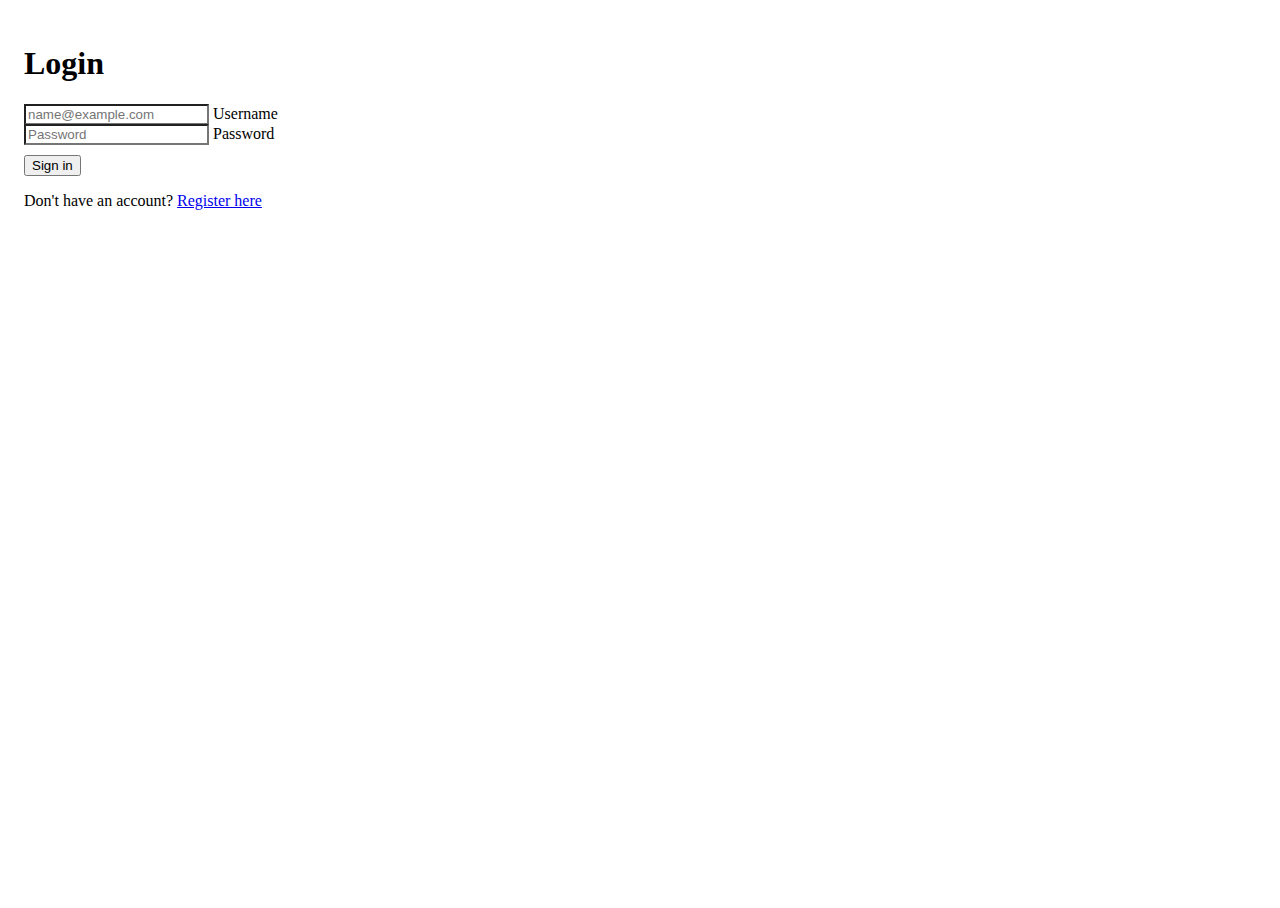
<file: Profile.html>
<!DOCTYPE html>
<html lang="en">
<head>
    <meta charset="UTF-8">
    <meta name="viewport" content="width=device-width, initial-scale=1.0">
    <title>My Profile</title>
    <link rel="stylesheet" href="style.css">
    <link rel="stylesheet" href="https://cdnjs.cloudflare.com/ajax/libs/font-awesome/6.0.0-beta3/css/all.min.css" integrity="your-integrity-hash" crossorigin="anonymous" />
    <link href="https://cdn.jsdelivr.net/npm/bootstrap@5.3.1/dist/css/bootstrap.min.css" rel="stylesheet" integrity="sha384-4bw+/aepP/YC94hEpVNVgiZdgIC5+VKNBQNGCHeKRQN+PtmoHDEXuppvnDJzQIu9" crossorigin="anonymous">    
    <script src="https://ajax.googleapis.com/ajax/libs/jquery/3.6.4/jquery.min.js"></script>
    <script src="javascript/account.js"></script>
    <script src="javascript/cart.js"></script>
    <script src="javascript/book.js"></script>
  </head>
<style>
    .fixed-top + main{
        margin-top: 80px;
    }
    @media screen and (max-width: 991px) {
        .fixed-top + main{
          margin-top: 160px;
        }
      }
      @media screen and (max-width: 767px) {
        .fixed-top + main{
          margin-top: 180px;
        }
        .dropdown-menu{
          flex-direction: column;
        }
      }
      @media screen and (max-width: 390px) {
        .fixed-top + main{
          margin-top: 220px;
        }
      }
      @media screen and (max-width: 280px) {
        .fixed-top + main{
          margin-top: 460px;
        }
      }
      .dropdown-menu{
        border-radius: 5;
        padding: 0.5em;
        box-shadow: 0 3px 6px rgba(0, 0, 0, 0.23);
      }
      .dropdown-menu ul{
        list-style: none;
        padding: 0;
      }
      .dropdown-menu.show{
        display: flex;
      }
      .dropdown-menu li:first-child a{
        font-weight: bold;
        font-size: 1.2em;
      }
      .dropdown-menu li a{
        padding: .5em 1em;
      }
      td, th{
        background-color: #f8f9fa !important;
      }
</style>
<script src="javascript/account.js"></script>
<script>
    checkLogin()
</script>
<body>
  <header class="p-3 fixed-top text-bg-dark">
    <div class="container">
      <div class="d-flex flex-wrap align-items-center justify-content-center justify-content-lg-start">
        <a href="/" class="d-flex align-items-center mb-2 mb-lg-0 link-body-emphasis text-decoration-none">
          <img src="https://logo.com/image-cdn/images/kts928pd/production/eab0b136f969e70da490e3090873a14068b11059-355x357.png?w=1080&q=72" alt="mdo" width="32" height="32" class="rounded-circle">
        </a>
        
        <ul class="nav col-12 col-lg-auto me-lg-auto mb-2 justify-content-center mb-md-0">
          <li><a href="index.html" class="nav-link px-2 text-white">Home</a></li>
          <li class="dropdown">
            <a href="genre.html" class="nav-link px-2 text-white dropdown-toggle" data-bs-toggle="dropdown" aria-expanded="false">Categories</a>
            <div class="dropdown-menu">
              <ul>
                <li><a class="dropdown-item" style="cursor: default;">Friction</a></li>
                <li><a class="dropdown-item" href="category.html?cat=mystery">Mystery</a></li>
                <li><a class="dropdown-item" href="category.html?cat=adventure">Adventure</a></li>
                <li><a class="dropdown-item" href="category.html?cat=fantasy">Fantasy</a></li>
                <li><a class="dropdown-item" href="category.html?cat=romance">Romance</a></li>
              </ul>
              <ul>
                <li><a class="dropdown-item" style="cursor: default;">Academic</a></li>
                <li><a class="dropdown-item" href="category.html?cat=mathematic">Mathematics</a></li>
                <li><a class="dropdown-item" href="category.html?cat=science">Sciences (Physics, Chemistry, Biology)</a></li>
                <li><a class="dropdown-item" href="category.html?cat=computerscience">Computer Science</a></li>
                <li><a class="dropdown-item" href="category.html?cat=engineering">Engineering</a></li>
              </ul>
              <ul>
                <li><a class="dropdown-item" style="cursor: default;">Others</a></li>
                <li><a class="dropdown-item" href="category.html?cat=business">Business/Entrepreneurship</a></li>
                <li><a class="dropdown-item" href="category.html?cat=psychology">Psychology</a></li>
                <li><a class="dropdown-item" href="category.html?cat=history">History</a></li>
                <li><a class="dropdown-item" href="category.html?cat=philosophy">Philosophy</a></li>
              </ul>
            </div>
          </li>
          <li><a href="FindOurStore.html" class="nav-link px-2 text-white">Find Our Store</a></li>
          <li><a href="AboutUs.html" class="nav-link px-2 text-white">About Us</a></li>
        </ul>

        <div class="dropdown text-end">
          <ul class="nav col-12 col-lg-auto me-lg-auto mb-2 justify-content-center mb-md-0">
            <li><a class="nav-link px-2 text-white" href="Profile.html">Profile</a></li>
            <li><a class="nav-link px-2 text-white" href="MyCart.html">My Cart</a></li>
            <li><a class="nav-link px-2 text-white" style="cursor: pointer;" onclick="loggingout()">Sign out</a></li>
          </ul>
        </div>
      </div>
    </div>
  </header>

    <main>
      <div class="container" style="background-color: #f8f9fa; padding: 14px;">
        <main>
          <div class="row g-5">
            <div class="col-md-7 col-lg-8">
              <h2 class="mb-3">My Profile</h2>
              <table class="table table-borderless" style="background-color: #f8f9fa;">
                <tr>
                  <th>First Name</th>
                  <td>
                    <p id="first-name"></p>
                  </td>
                  <th>Last Name</th>
                  <td>
                    <p id="last-name"></p>
                  </td>
                </tr>
                <tr>
                  <th>Phone Number</th>
                  <td colspan="3">
                    <p id="phone-no"></p>
                  </td>
                </tr>
                <tr>
                  <th>Username</th>
                  <td colspan="3">
                    <p id="username"></p>
                  </td>
                </tr>
                <tr>
                  <th>Email</th>
                  <td colspan="3">
                    <p id="email"></p>
                  </td>
                </tr>
                <tr>
                  <th>Shipping Details</th>
                  <td>
                    <p id="shipping-address"></p>
                  </td>
                  <td>
                    <p id="shipping-state"></p>
                  </td>
                  <td>
                    <p id="shipping-postcode"></p>
                  </td>
                </tr>
              </table>
            </div>
          </div>
        </main>
        <div class="text-center">
          <button id="change-password" class="btn btn-danger" onclick="window.location.href='password.html'">Change Password</button>
        </div>
      </div>
    </main>

    <footer style="padding: 14px;">
      <div class="container">
        <h5 id="left">About Ozzy Book Store</h5>
        <p id="left">Welcome to Ozzy Book Store
          At Ozzy Book Store, we believe in making reading accessible, affordable, and sustainable. 
          Our store offers you the opportunity to explore a vast collection of books without the commitment of purchasing. 
          Whether you're a student looking for textbooks, an avid reader eager to delve into new novels, or a researcher seeking reference materials, we've got you covered.
          <br><br>
          Experience the Joy of Reading with Ozzy Book Store
          Whether you're a student, a professional, or simply someone who loves to read, Ozzy Book Store is your gateway to a world of knowledge, imagination, and inspiration. 
          Embrace the convenience, affordability, and sustainability of renting books and embark on your next reading journey with us.
          Join us today and let the pages of our books transport you to new realms of understanding and enjoyment.
        </p >
          
        <h5 id="left">Return and refund policy</h5>
        <p id="left">
            You're eligible for a refund within 10 days if you're dissatisfied with your rental due to an error on the seller's part or if the book doesn't arrive.
        </p >
        <hr>
        <h4 id="left">Types of Refunds</h4>
        <h5 id="left">Incorrect Book/Not as Described/Damaged</h5>
        <p id="left">
          You're eligible for a full refund of the rental price, including original shipping costs, if your return is the result of an error on the seller's part. 
          If you receive the incorrect book or if it arrives damaged, you'll also be refunded return shipping equal to the original charge. 
          To receive a refund, you must return your book directly to the seller within 10 days of the estimated delivery date and in the same condition you received it in.
          For books returned as 'Not as described,' return shipping amounts are refunded at the seller's discretion. 
          If the seller disagrees, only the book price and original shipping will be refunded. 
          We will not refund shipping amounts on behalf of a seller in the event of a dispute.
        </p >
          
        <h5 id="left">Book Did Not Arrive</h5>
        <p id="left">
          You're eligible for a full refund of the rental price, including shipping costs, if your book hasn't arrived as of the Estimated Delivery Date, up until 5 days past. 
          If the seller provides tracking information indicating the book has arrived, the refund request is void. 
          A refund request for the reason 'item did not arrive' will automatically complete 7 days after the refund request is initiated through your account.
          In cases where the book is returned to the seller for any of the following reasons, the refund includes the book price only: incomplete address, unclaimed, returned to reader, or similar.
        </p >
        <h5 id="left">Return Books</h5>
        <p id="left">
          Our books are tagged with an unique ID before we ship out to borrower.
          To return the book, borrower only require to send the books by parcel to the our store, the address of our store can be found in <a href="FindOurStore.html">Find Our Store</a>
          Once we received the book, we will return the deposit within 3 business days.
          The deposit will not be returned if late returning or damage on books.
        </p >  
        <hr>
          <div>
            <a class="btn btn-primary" style="background-color: #3b5998;" href="https://www.facebook.com/17hieng/" role="button">
              <i class="fab fa-facebook-f"></i>
            </a>
            <a class="btn btn-primary" style="background-color: #ac2bac;" href="https://www.instagram.com/cheehieng_/" role="button">
              <i class="fab fa-instagram"></i>
            </a>
            <a class="btn btn-primary" style="background-color: #ed302f;" href="https://www.youtube.com/channel/UCFhHM9J7EW5TI7RFP1Rd-Cg" role="button">
              <i class="fab fa-youtube"></i>
            </a>
            <a class="btn btn-primary" style="background-color: #333333;" href="https://github.com/17hieng" role="button">
              <i class="fab fa-github"></i>
            </a>
          </div>
        <p>&copy; 2023 Ozzy Book Store. All rights reserved.</p >
      </div>
    </footer>

    <script src="https://cdn.jsdelivr.net/npm/bootstrap@5.3.1/dist/js/bootstrap.bundle.min.js" integrity="sha384-HwwvtgBNo3bZJJLYd8oVXjrBZt8cqVSpeBNS5n7C8IVInixGAoxmnlMuBnhbgrkm" crossorigin="anonymous"></script>
    <script>
        function loggingout(){
            logout()
            window.location.href = "login.html";
        }
    </script>
    <script>
        var userInfo = getAccountInformation();

        // Get user info element
        var firstName = document.getElementById("first-name");
        var lastName = document.getElementById("last-name");
        var userName = document.getElementById("username");
        var phoneNo = document.getElementById("phone-no");
        var email = document.getElementById("email");
        var shippingAddress = document.getElementById("shipping-address");
        var shippingState = document.getElementById("shipping-state");
        var shippingPostcode = document.getElementById("shipping-postcode");

        // Load user info
        firstName.innerHTML = userInfo.firstname;
        lastName.innerHTML = userInfo.lastname;
        userName.innerHTML = userInfo.username;
        phoneNo.innerHTML = userInfo.phoneNo;
        email.innerHTML = userInfo.email;
        shippingAddress.innerHTML = userInfo.address.address;
        shippingState.innerHTML = userInfo.address.state;
        shippingPostcode.innerHTML = userInfo.address.postcode;
    </script>
</body>
</html>
</file>
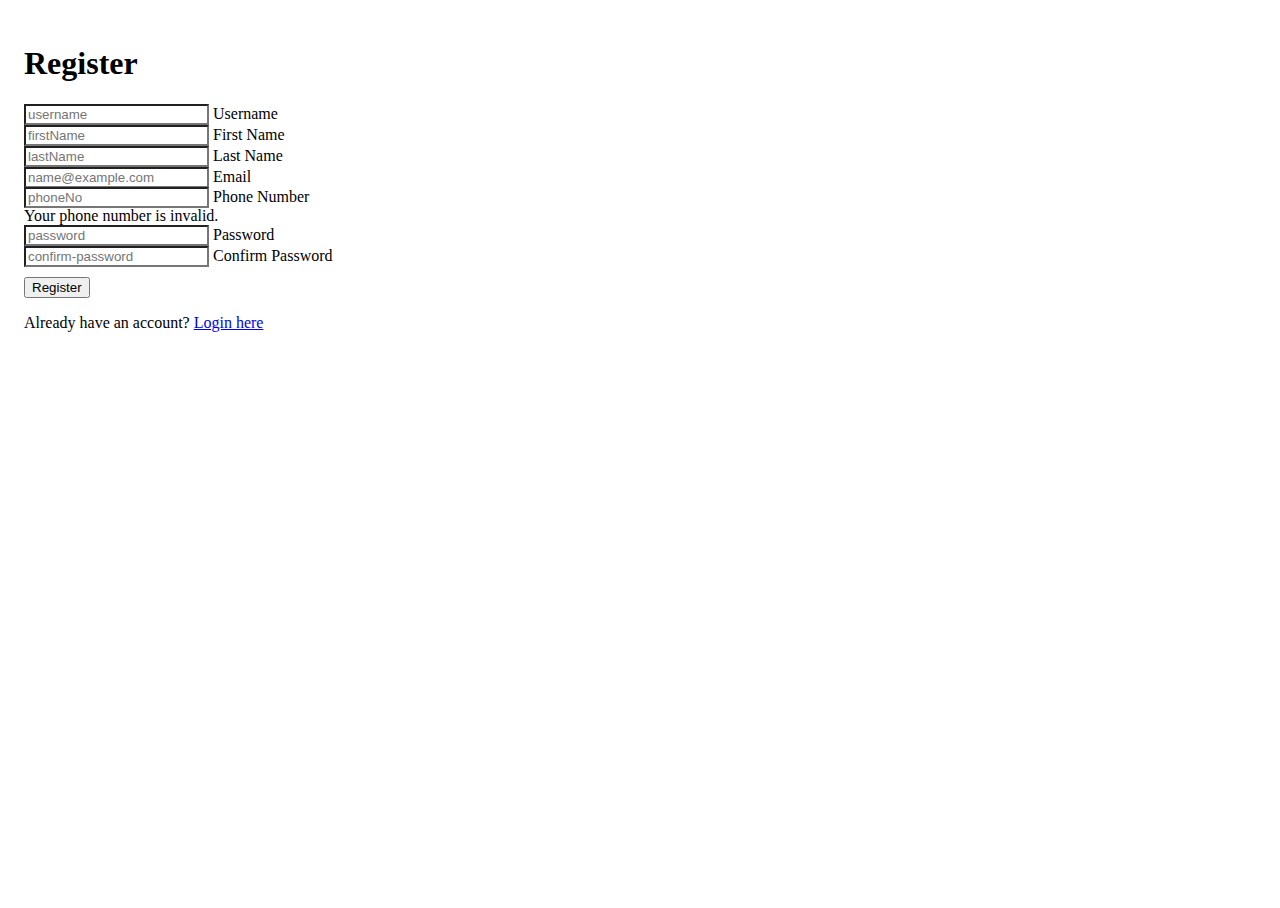
<file: register.html>
<!DOCTYPE html>
<html lang="en">
<head>
    <meta charset="UTF-8">
    <meta name="viewport" content="width=device-width, initial-scale=1.0">
    <title>Registration</title>
    <link href="https://cdn.jsdelivr.net/npm/bootstrap@5.3.1/dist/css/bootstrap.min.css" rel="stylesheet" integrity="sha384-4bw+/aepP/YC94hEpVNVgiZdgIC5+VKNBQNGCHeKRQN+PtmoHDEXuppvnDJzQIu9" crossorigin="anonymous">    
    <script src="https://ajax.googleapis.com/ajax/libs/jquery/3.6.4/jquery.min.js"></script>
    <script src="javascript/account.js"></script>
    <script src="javascript/cart.js"></script>
    <script src="javascript/book.js"></script>
    <style>
        html,
        body {
            height: 100%;
        }

        .form-signin {
            max-width: 330px;
            padding: 1rem;
        }

        .form-signin .form-floating:focus-within {
            z-index: 2;
        }

        .form-signin input[type="email"] {
            margin-bottom: -1px;
            border-radius: 0;
        }

        .form-signin input[id="firstName"] {
            margin-bottom: -1px;
            border-radius: 0;
        }

        .form-signin input[id="lastName"] {
            margin-bottom: -1px;
            border-radius: 0;
        }

        .form-signin input[type="tel"] {
            margin-bottom: -1px;
            border-radius: 0;
        }

        .form-signin input[type="text"] {
            margin-bottom: 0px;
            border-bottom-left-radius: 0;
            border-bottom-right-radius: 0;
        }

        .form-signin input[type="password"] {
            margin-bottom: 0px;
            border-radius: 0;
        }

        #confirm-password{
            margin-bottom: 10px;
            border-bottom-left-radius: var(--bs-border-radius);
            border-bottom-right-radius: var(--bs-border-radius);
            
        }
        @media screen and (max-width: 991px) {
            .fixed-top + div{
                margin-top: 160px;
            }
        }
        @media screen and (max-width: 767px) {
            .fixed-top + div{
                margin-top: 180px;
            }
        }
        @media screen and (max-width: 390px) {
            .fixed-top + div{
            margin-top: 220px;
            }
        }
        @media screen and (max-width: 280px) {
            .fixed-top + div{
            margin-top: 460px;
            }
        }
    </style>
</head>
<body class="d-flex">
    <div class="form-signin w-100 m-auto">
        <h1>Register</h1>
        <form id="register-form" onsubmit="event.preventDefault(); formHandler()">
            <div class="form-floating">
                <input type="text" class="form-control" id="username" placeholder="username" name="username" required>
                <label for="username">Username</label>
            </div>
            <div class="form-floating">
                <input type="text" class="form-control" id="firstName" placeholder="firstName" name="firstName" required>
                <label for="firstNmae">First Name</label>
            </div>
            <div class="form-floating">
                <input type="text" class="form-control" id="lastName" placeholder="lastName" name="lastName" required>
                <label for="lastName">Last Name</label>
            </div>
            <div class="form-floating">
                <input type="email" class="form-control" id="email" placeholder="name@example.com" name="email" required>
                <label for="email">Email</label>
            </div>
            <div class="form-floating">
                <input type="tel" class="form-control" id="phoneNo" placeholder="phoneNo" name="phoneNo" minlength="10" maxlength="11" required>
                <label for="phoneNo">Phone Number</label>
                <div class="invalid-feedback">
                    Your phone number is invalid.
                </div>
            </div>
            <div class="form-floating">
                <input type="password" class="form-control" id="password" placeholder="password" name="password" required>
                <label for="password">Password</label>
            </div>
            <div class="form-floating">
                <input type="password" class="form-control" id="confirm-password" placeholder="confirm-password" name="confirm-password" minlength="6" required>
                <label for="confirm-password">Confirm Password</label>
            </div>
            <button class="btn btn-primary w-100 py-2" type="submit">Register</button>
            <div id="error-message" style="color: red;"></div>
        </form>
        <p>Already have an account? <a href="login.html">Login here</a></p>
    </div>
    <script src="javascript/account.js"></script>
    <script src="https://cdn.jsdelivr.net/npm/bootstrap@5.3.1/dist/js/bootstrap.bundle.min.js" integrity="sha384-HwwvtgBNo3bZJJLYd8oVXjrBZt8cqVSpeBNS5n7C8IVInixGAoxmnlMuBnhbgrkm" crossorigin="anonymous"></script>
    <script>
        
        function formHandler(){
            var username = document.getElementById("username");
            var firstName = document.getElementById("firstName");
            var lastName = document.getElementById("lastName");
            var email = document.getElementById("email");
            var phoneNoElem = document.getElementById("phoneNo");
            var password = document.getElementById("password");
            var confirmPassword = document.getElementById("confirm-password");

            phoneNo = parseInt(phoneNoElem.value);
            if (!phoneNo){     
                phoneNoElem.classList.add("is-invalid");
                return false;
            }

            if(password.value != confirmPassword.value){
                document.getElementById("error-message").innerText = "Password are not match. Please try again.";
            }else{
                signup(username.value, password.value, email.value, firstName.value, lastName.value, phoneNo);
                window.location.href = "login.html";
            }
        }
    </script>
</body>
</html>
</file>
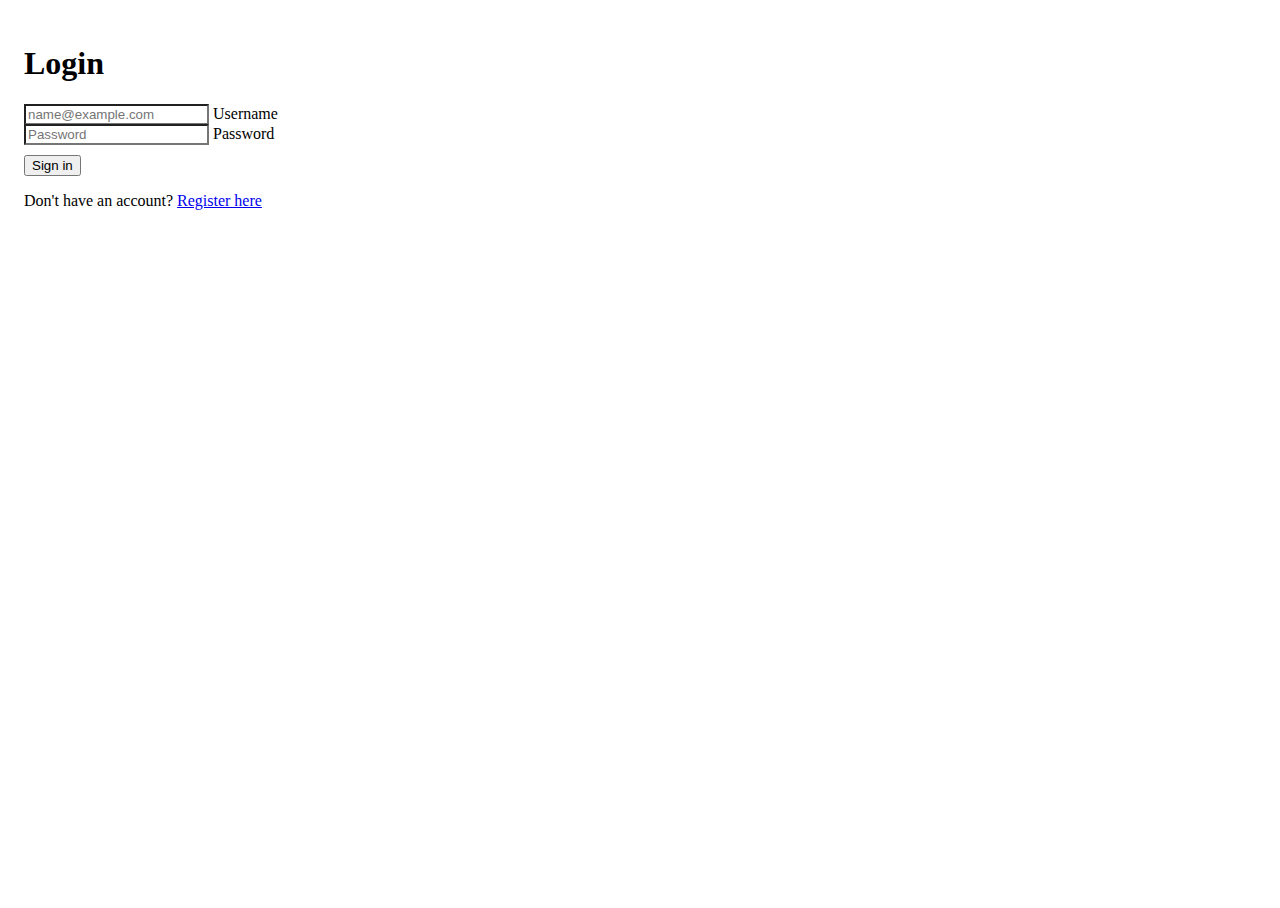
<file: success.html>
<!DOCTYPE html>
<html lang="en">
<head>
    <meta charset="UTF-8">
    <meta name="viewport" content="width=device-width, initial-scale=1.0">
    <link rel="stylesheet" href="https://cdnjs.cloudflare.com/ajax/libs/font-awesome/6.0.0-beta3/css/all.min.css" integrity="your-integrity-hash" crossorigin="anonymous" />
    <link href="https://cdn.jsdelivr.net/npm/bootstrap@5.3.1/dist/css/bootstrap.min.css" rel="stylesheet" integrity="sha384-4bw+/aepP/YC94hEpVNVgiZdgIC5+VKNBQNGCHeKRQN+PtmoHDEXuppvnDJzQIu9" crossorigin="anonymous">
    <title>Payment Successful</title>
    <script src="https://ajax.googleapis.com/ajax/libs/jquery/3.6.4/jquery.min.js"></script>
    <script src="javascript/account.js"></script>
    <script src="javascript/cart.js"></script>
    <script src="javascript/book.js"></script>
</head>
<style>
    .fixed-top + div{
        margin-top: 80px;
    }
    @media screen and (max-width: 991px) {
        .fixed-top + div{
          margin-top: 160px;
        }
      }
      @media screen and (max-width: 767px) {
        .fixed-top + div{
          margin-top: 180px;
        }
        .dropdown-menu{
          flex-direction: column;
        }
      }
      @media screen and (max-width: 390px) {
        .fixed-top + div{
          margin-top: 220px;
        }
      }
      @media screen and (max-width: 280px) {
        .fixed-top + div{
          margin-top: 460px;
        }
      }
      .dropdown-menu{
        border-radius: 5;
        padding: 0.5em;
        box-shadow: 0 3px 6px rgba(0, 0, 0, 0.23);
      }
      .dropdown-menu ul{
        list-style: none;
        padding: 0;
      }
      .dropdown-menu.show{
        display: flex;
      }
      .dropdown-menu li:first-child a{
        font-weight: bold;
        font-size: 1.2em;
      }
      .dropdown-menu li a{
        padding: .5em 1em;
      }
</style>
<script src="javascript/account.js"></script>
<script>
    checkLogin()
</script>
<body>
  <header class="p-3 fixed-top text-bg-dark">
    <div class="container">
      <div class="d-flex flex-wrap align-items-center justify-content-center justify-content-lg-start">
        <a href="/" class="d-flex align-items-center mb-2 mb-lg-0 link-body-emphasis text-decoration-none">
          <img src="https://logo.com/image-cdn/images/kts928pd/production/eab0b136f969e70da490e3090873a14068b11059-355x357.png?w=1080&q=72" alt="mdo" width="32" height="32" class="rounded-circle">
        </a>
        
        <ul class="nav col-12 col-lg-auto me-lg-auto mb-2 justify-content-center mb-md-0">
          <li><a href="index.html" class="nav-link px-2 text-white">Home</a></li>
          <li class="dropdown">
            <a href="genre.html" class="nav-link px-2 text-white dropdown-toggle" data-bs-toggle="dropdown" aria-expanded="false">Categories</a>
            <div class="dropdown-menu" >
              <ul>
                <li><a class="dropdown-item" style="cursor: default;">Friction</a></li>
                <li><a class="dropdown-item" href="category.html?cat=mystery">Mystery</a></li>
                <li><a class="dropdown-item" href="category.html?cat=adventure">Adventure</a></li>
                <li><a class="dropdown-item" href="category.html?cat=fantasy">Fantasy</a></li>
                <li><a class="dropdown-item" href="category.html?cat=romance">Romance</a></li>
              </ul>
              <ul>
                <li><a class="dropdown-item" style="cursor: default;">Academic</a></li>
                <li><a class="dropdown-item" href="category.html?cat=mathematic">Mathematics</a></li>
                <li><a class="dropdown-item" href="category.html?cat=science">Sciences (Physics, Chemistry, Biology)</a></li>
                <li><a class="dropdown-item" href="category.html?cat=computerscience">Computer Science</a></li>
                <li><a class="dropdown-item" href="category.html?cat=engineering">Engineering</a></li>
              </ul>
              <ul>
                <li><a class="dropdown-item" style="cursor: default;">Others</a></li>
                <li><a class="dropdown-item" href="category.html?cat=business">Business/Entrepreneurship</a></li>
                <li><a class="dropdown-item" href="category.html?cat=psychology">Psychology</a></li>
                <li><a class="dropdown-item" href="category.html?cat=history">History</a></li>
                <li><a class="dropdown-item" href="category.html?cat=philosophy">Philosophy</a></li>
              </ul>
            </div>
          </li>
          <li><a href="FindOurStore.html" class="nav-link px-2 text-white">Find Our Store</a></li>
          <li><a href="AboutUs.html" class="nav-link px-2 text-white">About Us</a></li>
        </ul>

        <div class="dropdown text-end">
          <ul class="nav col-12 col-lg-auto me-lg-auto mb-2 justify-content-center mb-md-0">
            <li><a class="nav-link px-2 text-white" href="Profile.html">Profile</a></li>
            <li><a class="nav-link px-2 text-white" href="MyCart.html">My Cart</a></li>
            <li><a class="nav-link px-2 text-white" style="cursor: pointer;" onclick="loggingout()">Sign out</a></li>
          </ul>
        </div>
      </div>
    </div>
  </header>

      <div class="d-flex flex-column p-4 gap-4 py-md-5 align-items-center justify-content-center" style="background-color: #f8f9fa;">
        <div class="list-group" id="item-list">
            <div class="py-2 text-left" style="border-bottom: 1px solid #d2d2d7; margin-bottom: 18px;">
                <h1 style="margin-bottom: 1px;">Payment Successful</h1>
                <p>Thank you for your order. It will be shipped to the provided address.</p>
            </div>
            <h2>Order Details</h2>
          <a href="#" class="list-group-item list-group-item-action d-flex gap-5 py-5" aria-current="true" id="total-price-container">
            <h2>Total: </h2>
            <div class="d-flex gap-2 w-100 justify-content-between">
              <h2 id="total-price">RM0.00</h2>
            </div>
          </a>
          
        </div>
        <div class="d-flex justify-content-center py-3">
          <button class="btn btn-primary w-100 p-2" type="button" onclick = "window.location.href='index.html'">Return to Home Page</button>
        </div>
      </div>
      <footer style="padding: 14px;">
        <div class="container">
          <h5 id="left">About Ozzy Book Store</h5>
          <p id="left">Welcome to Ozzy Book Store
            At Ozzy Book Store, we believe in making reading accessible, affordable, and sustainable. 
            Our store offers you the opportunity to explore a vast collection of books without the commitment of purchasing. 
            Whether you're a student looking for textbooks, an avid reader eager to delve into new novels, or a researcher seeking reference materials, we've got you covered.
            <br><br>
            Experience the Joy of Reading with Ozzy Book Store
            Whether you're a student, a professional, or simply someone who loves to read, Ozzy Book Store is your gateway to a world of knowledge, imagination, and inspiration. 
            Embrace the convenience, affordability, and sustainability of renting books and embark on your next reading journey with us.
            Join us today and let the pages of our books transport you to new realms of understanding and enjoyment.
          </p >
            
          <h5 id="left">Return and refund policy</h5>
          <p id="left">
              You're eligible for a refund within 10 days if you're dissatisfied with your rental due to an error on the seller's part or if the book doesn't arrive.
          </p >
          <hr>
          <h4 id="left">Types of Refunds</h4>
          <h5 id="left">Incorrect Book/Not as Described/Damaged</h5>
          <p id="left">
            You're eligible for a full refund of the rental price, including original shipping costs, if your return is the result of an error on the seller's part. 
            If you receive the incorrect book or if it arrives damaged, you'll also be refunded return shipping equal to the original charge. 
            To receive a refund, you must return your book directly to the seller within 10 days of the estimated delivery date and in the same condition you received it in.
            For books returned as 'Not as described,' return shipping amounts are refunded at the seller's discretion. 
            If the seller disagrees, only the book price and original shipping will be refunded. 
            We will not refund shipping amounts on behalf of a seller in the event of a dispute.
          </p >
            
          <h5 id="left">Book Did Not Arrive</h5>
          <p id="left">
            You're eligible for a full refund of the rental price, including shipping costs, if your book hasn't arrived as of the Estimated Delivery Date, up until 5 days past. 
            If the seller provides tracking information indicating the book has arrived, the refund request is void. 
            A refund request for the reason 'item did not arrive' will automatically complete 7 days after the refund request is initiated through your account.
            In cases where the book is returned to the seller for any of the following reasons, the refund includes the book price only: incomplete address, unclaimed, returned to reader, or similar.
          </p >
          <h5 id="left">Return Books</h5>
          <p id="left">
            Our books are tagged with an unique ID before we ship out to borrower.
            To return the book, borrower only require to send the books by parcel to the our store, the address of our store can be found in <a href="FindOurStore.html">Find Our Store</a>
            Once we received the book, we will return the deposit within 3 business days.
            The deposit will not be returned if late returning or damage on books.
          </p >  
          <hr>
          <div class="text-center">
            <div>
              <a class="btn btn-primary" style="background-color: #3b5998;" href="https://www.facebook.com/17hieng/" role="button">
                <i class="fab fa-facebook-f"></i>
              </a>
              <a class="btn btn-primary" style="background-color: #ac2bac;" href="https://www.instagram.com/cheehieng_/" role="button">
                <i class="fab fa-instagram"></i>
              </a>
              <a class="btn btn-primary" style="background-color: #ed302f;" href="https://www.youtube.com/channel/UCFhHM9J7EW5TI7RFP1Rd-Cg" role="button">
                <i class="fab fa-youtube"></i>
              </a>
              <a class="btn btn-primary" style="background-color: #333333;" href="https://github.com/17hieng" role="button">
                <i class="fab fa-github"></i>
              </a>
            </div>
            <p>&copy; 2023 Ozzy Book Store. All rights reserved.</p >
          </div>
        </div>
      </footer>
      
    <script src="https://cdn.jsdelivr.net/npm/bootstrap@5.3.1/dist/js/bootstrap.bundle.min.js" integrity="sha384-HwwvtgBNo3bZJJLYd8oVXjrBZt8cqVSpeBNS5n7C8IVInixGAoxmnlMuBnhbgrkm" crossorigin="anonymous"></script>
    <script>
        function loggingout(){
            logout()
            window.location.href = "login.html";
        }
    </script>
    <script>

        var itemList = document.getElementById("item-list");
        var totalPriceContainer = document.getElementById("total-price-container");
        var totalPriceElem = document.getElementById("total-price");

        var totalPrice = 0;

        var orderedItem = JSON.parse(sessionStorage.getItem("checkout")).cart;

        // standardize datatype
        if ((typeof orderedItem.title) == (typeof "")){
          orderedItem.title = [orderedItem.title];
          orderedItem.category = [orderedItem.category];
        }

        for (var i = 0; i < orderedItem.title.length; i++){
            var bookDetail = getBook(orderedItem.category[i], orderedItem.title[i], generateListItem);
        }

        function generateListItem(bookDetails, category){
            // Generate Ordered Item List
            var itemCard = document.createElement("a");
            itemCard.classList.add("list-group-item", "list-group-item-action", "d-flex", "gap-5", "py-5");
            itemList.appendChild(itemCard);

            var thumbnail = document.createElement("img");
            thumbnail.src = "./image/" + category + "/" + bookDetails.img;
            thumbnail.width = "100";
            itemCard.appendChild(thumbnail);

            var container = document.createElement("div");
            container.classList.add("d-flex", "gap-2", "w-100", "justify-content-between");
            itemCard.appendChild(container);

            var innerContainer = document.createElement("div");
            container.appendChild(innerContainer);

            var bookTitle = document.createElement("h6");
            bookTitle.innerHTML = bookDetails.title;
            innerContainer.appendChild(bookTitle);

            var author = document.createElement("p");
            author.innerHTML = `Author: ${bookDetails.author}`;
            innerContainer.appendChild(author);

            var price = document.createElement("p");
            price.innerHTML = `Price: RM ${bookDetails.price.toFixed(2)}/month`;
            innerContainer.appendChild(price);

            totalPrice += parseFloat(bookDetails.price.toFixed(2));

            totalPriceElem.innerHTML = `RM ${totalPrice.toFixed(2)}`;

            // Move totalPrice to bottom
            itemList.appendChild(totalPriceContainer);
        }

    </script>
</body>
</html>
</file>
<file: style.css>
/* Reset default margins and paddings */
body, h1, h2, h3, ul, li {
    margin: 0;
    padding: 0;
}

/* Basic styling */
body {
    font-family: Arial, sans-serif;
    background-color: #f5f5f5;
    color: #333;
}

header {
    background-color:#87e6c6;
    color:black;
    padding: 1rem;
    text-align: center;
}

nav ul {
    list-style: none;
}

nav ul li {
    display: inline;
    margin-right: 20px;
}

nav ul li a {
    color: #333;
    text-decoration: none;
}

.book-card {
    background-color: #fff;
    border: 1px solid #ddd;
    border-radius: 5px;
    padding: 1rem;
    margin: 1rem;
    text-align: center;
}

.book-card img {
    max-width: 100%;
    height: auto;
}

.rent-button {
    background-color: #333;
    color: #fff;
    border: none;
    padding: 0.5rem 1rem;
    border-radius: 5px;
    cursor: pointer;
}

.rent-button:hover {
    background-color: #555;
}

.book-categories {
    background-color: #eee;
    padding: 1rem;
}

.book-categories ul {
    list-style: none;
}

.book-categories ul li {
    margin-bottom: 0.5rem;
}

.book-categories ul li a {
    color: #333;
    text-decoration: none;
}

footer {
    text-align: center;
    padding: 1rem;
    
    color: black;
}

/* Media queries for responsiveness */
@media (max-width: 768px) {
    .book-card {
        margin: 1rem 0;
    }

    nav ul li {
        margin-right: 10px;
    }
}
  
  /* Create three equal columns that floats next to each other */
  .column {
    float: left;
    width: 33.33%;
    padding: 10px;
    background-color: #ccc;
    height: 250px;
  }
  
  /* Style links inside the columns */
  .column a {
    float: none;
    color: black;
    padding: 16px;
    text-decoration: none;
    display: block;
    text-align: left;
  }
  
  /* Add a background color on hover */
  .column a:hover {
    background-color: #ddd;
  }
  
  /* Clear floats after the columns */
  .row:after {
    content: "";
    display: table;
    clear: both;
  }

  #left{text-align: left;}
  .about-us{
    height: 100;
    width: 100%;
    padding: 90px;
    background:#fff;
  }
  .pic{
    height:auto;
    width: 300px;
  }
  .about{
    width: 1000px;
    max-width: 80%;
    margin: 0 auto;
    display: flex;
    align-items: center;
    justify-content: space-around;
  }
  .text{
    width: 500px;
  }
</file>
